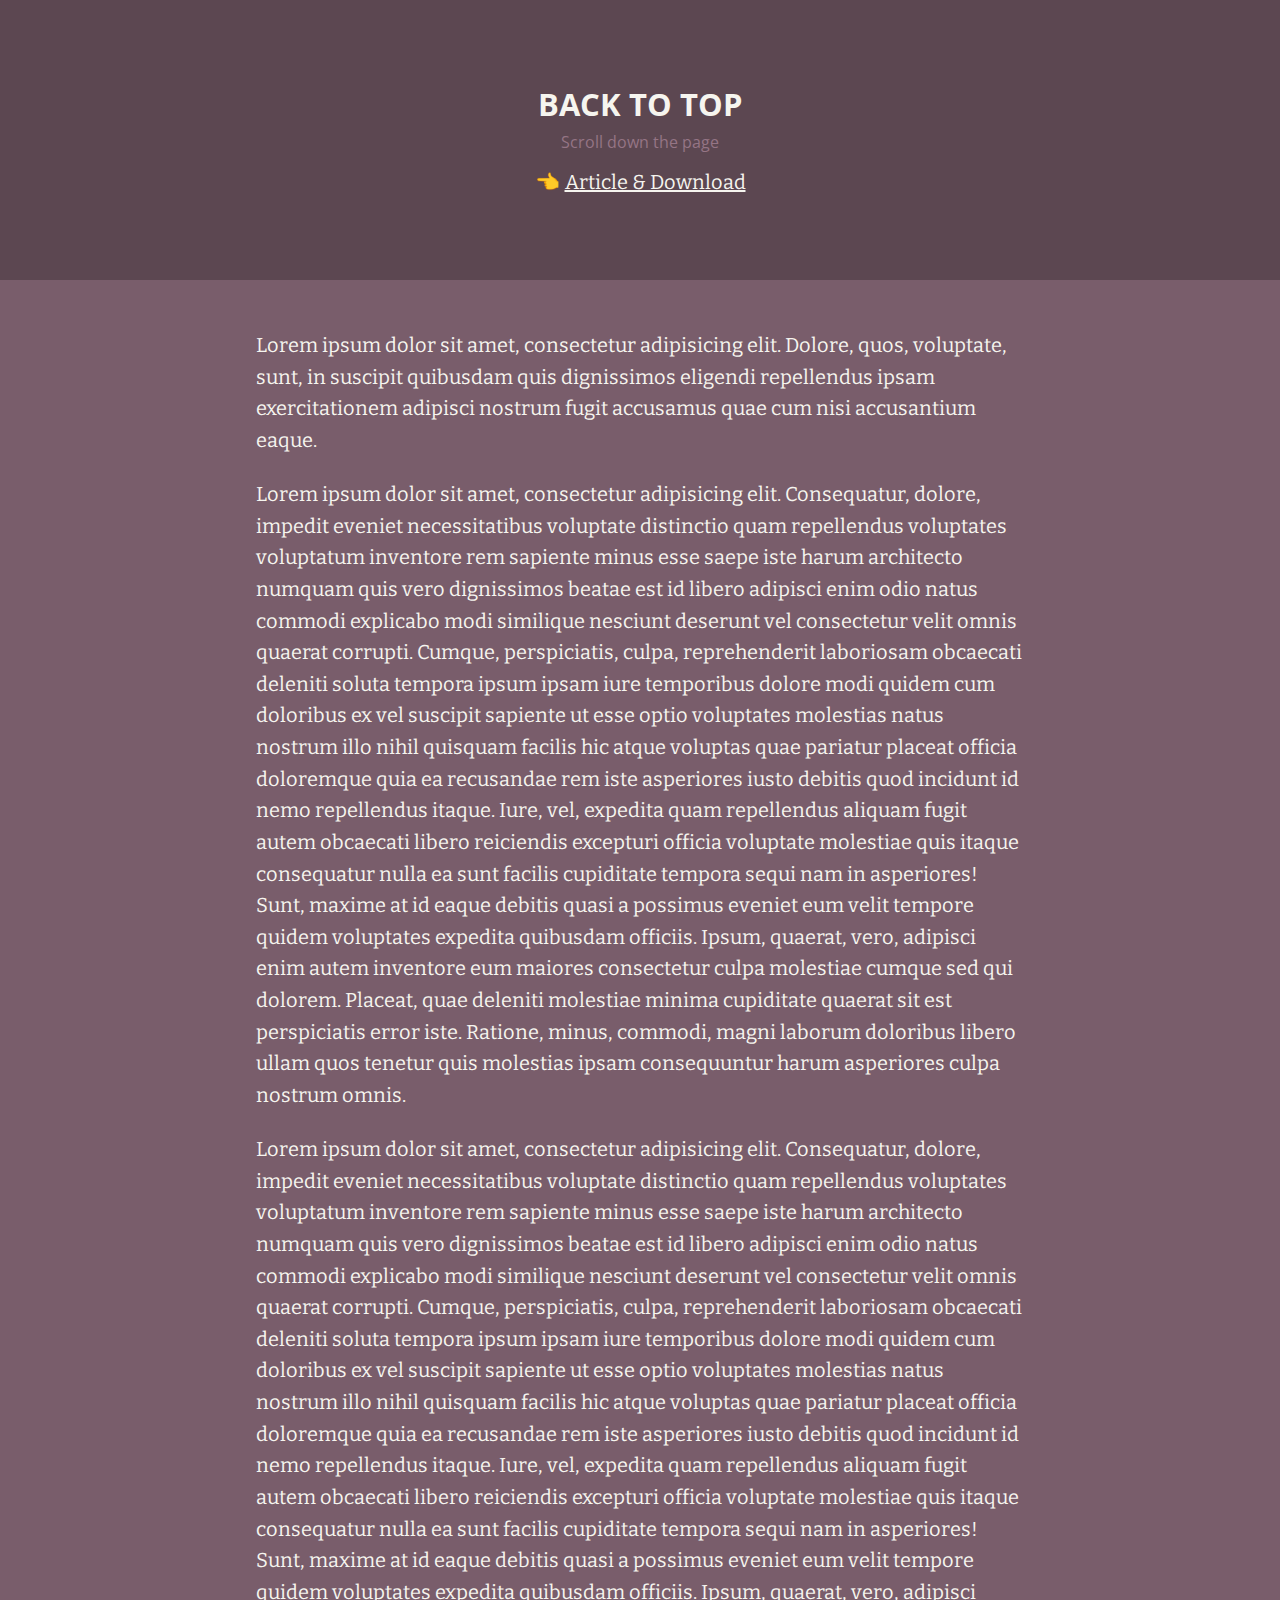
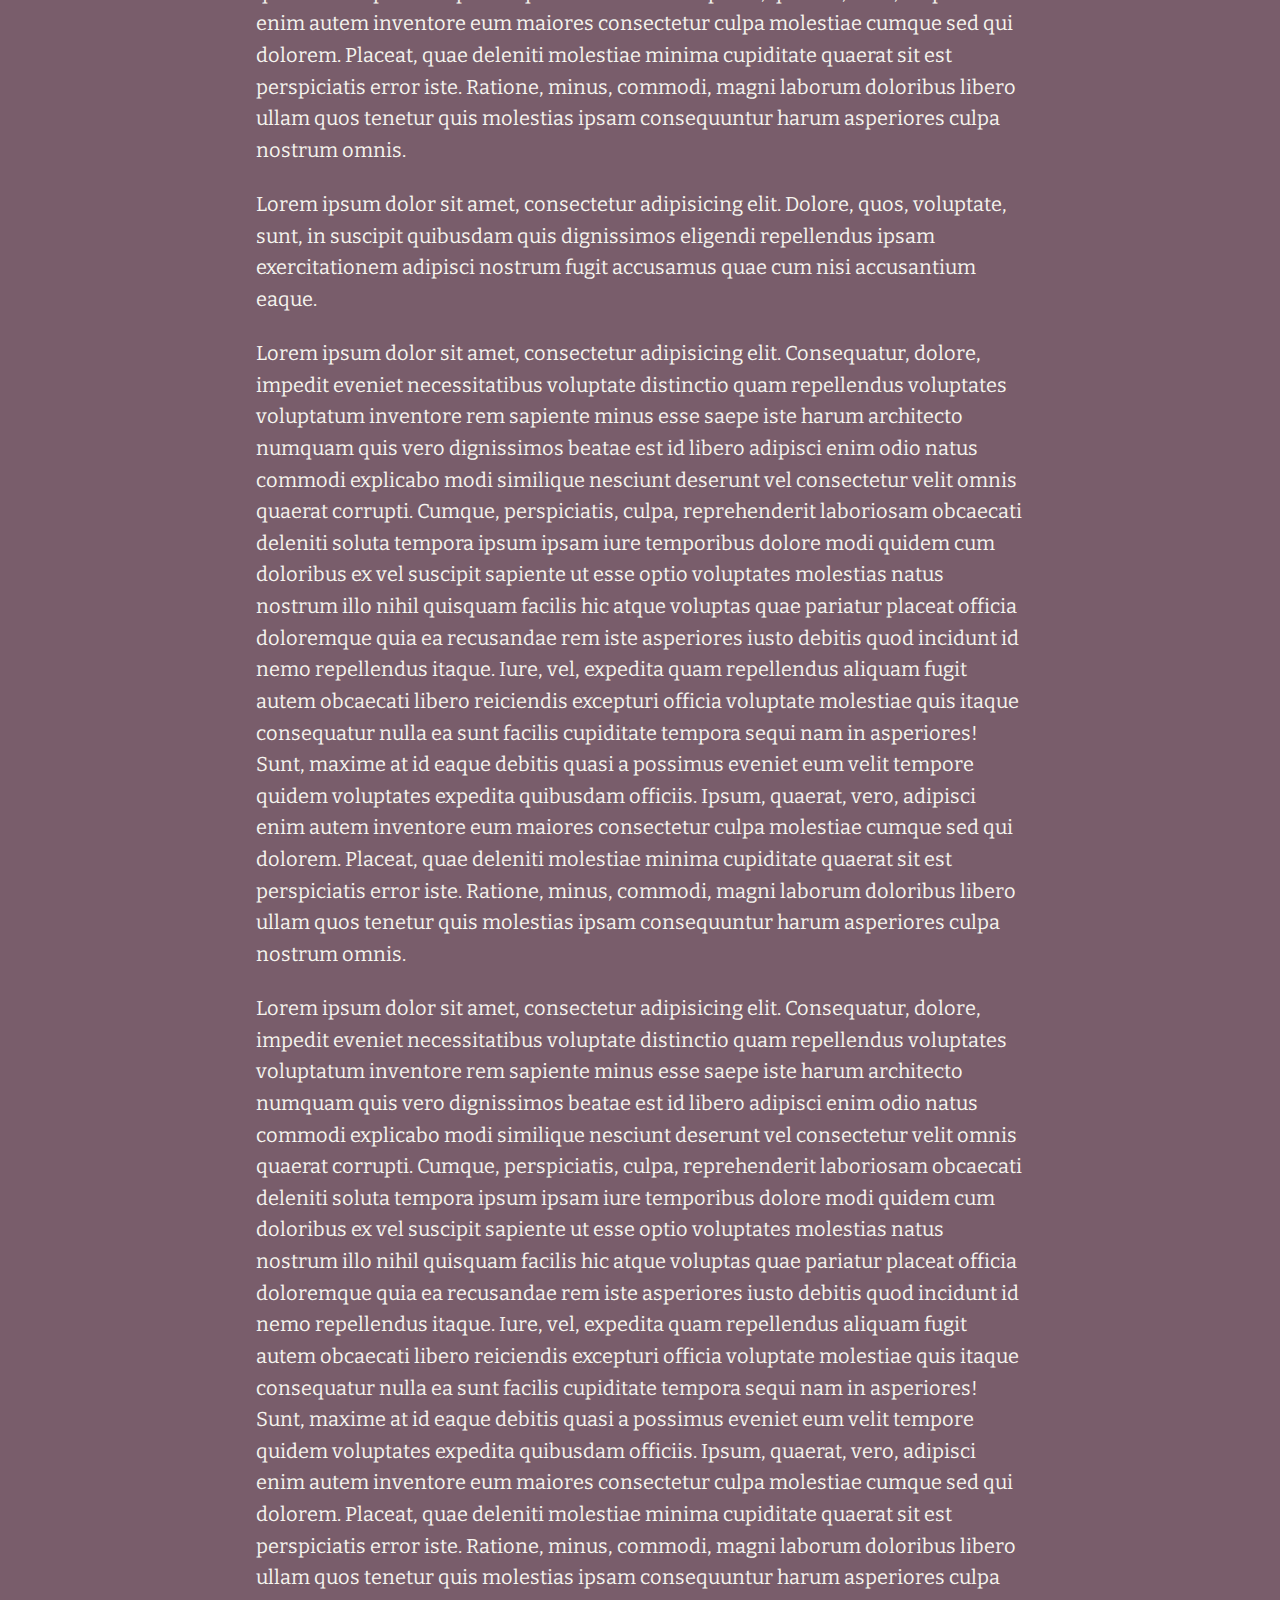
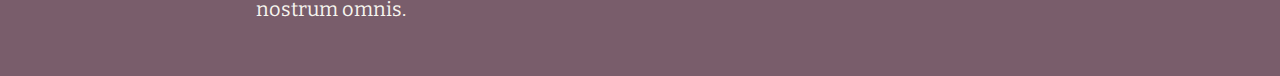
<file: js/backtotop/index.html>
<!doctype html>
<html lang="en">
<head>
  <meta charset="UTF-8">
  <meta name="viewport" content="width=device-width, initial-scale=1">
  <script>document.getElementsByTagName("html")[0].className += " js";</script>
  <link rel="stylesheet" href="assets/css/style.css">
  <title>Back To Top | CodyHouse</title>
</head>
<body>
	<header class="cd-main-header text-center flex flex-column flex-center">
    <h1 class="text-lg">Back to top</h1>
    <p class="text-sm margin-top-xxs margin-bottom-sm">Scroll down the page</p>
    <p class="cd-article-link">👈 <a class="color-inherit" href="https://codyhouse.co/gem/back-to-top">Article &amp; Download</a></p>
  </header>

	<main class="cd-main-content container max-width-sm margin-top-lg margin-bottom-lg">
    <article class="article text-component">
      <p>
        Lorem ipsum dolor sit amet, consectetur adipisicing elit. Dolore, quos, voluptate, sunt, in suscipit quibusdam quis dignissimos eligendi repellendus ipsam exercitationem adipisci nostrum fugit accusamus quae cum nisi accusantium eaque.
      </p>
  
      <p>
        Lorem ipsum dolor sit amet, consectetur adipisicing elit. Consequatur, dolore, impedit eveniet necessitatibus voluptate distinctio quam repellendus voluptates voluptatum inventore rem sapiente minus esse saepe iste harum architecto numquam quis vero dignissimos beatae est id libero adipisci enim odio natus commodi explicabo modi similique nesciunt deserunt vel consectetur velit omnis quaerat corrupti. Cumque, perspiciatis, culpa, reprehenderit laboriosam obcaecati deleniti soluta tempora ipsum ipsam iure temporibus dolore modi quidem cum doloribus ex vel suscipit sapiente ut esse optio voluptates molestias natus nostrum illo nihil quisquam facilis hic atque voluptas quae pariatur placeat officia doloremque quia ea recusandae rem iste asperiores iusto debitis quod incidunt id nemo repellendus itaque. Iure, vel, expedita quam repellendus aliquam fugit autem obcaecati libero reiciendis excepturi officia voluptate molestiae quis itaque consequatur nulla ea sunt facilis cupiditate tempora sequi nam in asperiores! Sunt, maxime at id eaque debitis quasi a possimus eveniet eum velit tempore quidem voluptates expedita quibusdam officiis. Ipsum, quaerat, vero, adipisci enim autem inventore eum maiores consectetur culpa molestiae cumque sed qui dolorem. Placeat, quae deleniti molestiae minima cupiditate quaerat sit est perspiciatis error iste. Ratione, minus, commodi, magni laborum doloribus libero ullam quos tenetur quis molestias ipsam consequuntur harum asperiores culpa nostrum omnis.
      </p>
  
      <p>
        Lorem ipsum dolor sit amet, consectetur adipisicing elit. Consequatur, dolore, impedit eveniet necessitatibus voluptate distinctio quam repellendus voluptates voluptatum inventore rem sapiente minus esse saepe iste harum architecto numquam quis vero dignissimos beatae est id libero adipisci enim odio natus commodi explicabo modi similique nesciunt deserunt vel consectetur velit omnis quaerat corrupti. Cumque, perspiciatis, culpa, reprehenderit laboriosam obcaecati deleniti soluta tempora ipsum ipsam iure temporibus dolore modi quidem cum doloribus ex vel suscipit sapiente ut esse optio voluptates molestias natus nostrum illo nihil quisquam facilis hic atque voluptas quae pariatur placeat officia doloremque quia ea recusandae rem iste asperiores iusto debitis quod incidunt id nemo repellendus itaque. Iure, vel, expedita quam repellendus aliquam fugit autem obcaecati libero reiciendis excepturi officia voluptate molestiae quis itaque consequatur nulla ea sunt facilis cupiditate tempora sequi nam in asperiores! Sunt, maxime at id eaque debitis quasi a possimus eveniet eum velit tempore quidem voluptates expedita quibusdam officiis. Ipsum, quaerat, vero, adipisci enim autem inventore eum maiores consectetur culpa molestiae cumque sed qui dolorem. Placeat, quae deleniti molestiae minima cupiditate quaerat sit est perspiciatis error iste. Ratione, minus, commodi, magni laborum doloribus libero ullam quos tenetur quis molestias ipsam consequuntur harum asperiores culpa nostrum omnis.
      </p>
  
      <p>
        Lorem ipsum dolor sit amet, consectetur adipisicing elit. Dolore, quos, voluptate, sunt, in suscipit quibusdam quis dignissimos eligendi repellendus ipsam exercitationem adipisci nostrum fugit accusamus quae cum nisi accusantium eaque.
      </p>
  
      <p>
        Lorem ipsum dolor sit amet, consectetur adipisicing elit. Consequatur, dolore, impedit eveniet necessitatibus voluptate distinctio quam repellendus voluptates voluptatum inventore rem sapiente minus esse saepe iste harum architecto numquam quis vero dignissimos beatae est id libero adipisci enim odio natus commodi explicabo modi similique nesciunt deserunt vel consectetur velit omnis quaerat corrupti. Cumque, perspiciatis, culpa, reprehenderit laboriosam obcaecati deleniti soluta tempora ipsum ipsam iure temporibus dolore modi quidem cum doloribus ex vel suscipit sapiente ut esse optio voluptates molestias natus nostrum illo nihil quisquam facilis hic atque voluptas quae pariatur placeat officia doloremque quia ea recusandae rem iste asperiores iusto debitis quod incidunt id nemo repellendus itaque. Iure, vel, expedita quam repellendus aliquam fugit autem obcaecati libero reiciendis excepturi officia voluptate molestiae quis itaque consequatur nulla ea sunt facilis cupiditate tempora sequi nam in asperiores! Sunt, maxime at id eaque debitis quasi a possimus eveniet eum velit tempore quidem voluptates expedita quibusdam officiis. Ipsum, quaerat, vero, adipisci enim autem inventore eum maiores consectetur culpa molestiae cumque sed qui dolorem. Placeat, quae deleniti molestiae minima cupiditate quaerat sit est perspiciatis error iste. Ratione, minus, commodi, magni laborum doloribus libero ullam quos tenetur quis molestias ipsam consequuntur harum asperiores culpa nostrum omnis.
      </p>
  
      <p>
        Lorem ipsum dolor sit amet, consectetur adipisicing elit. Consequatur, dolore, impedit eveniet necessitatibus voluptate distinctio quam repellendus voluptates voluptatum inventore rem sapiente minus esse saepe iste harum architecto numquam quis vero dignissimos beatae est id libero adipisci enim odio natus commodi explicabo modi similique nesciunt deserunt vel consectetur velit omnis quaerat corrupti. Cumque, perspiciatis, culpa, reprehenderit laboriosam obcaecati deleniti soluta tempora ipsum ipsam iure temporibus dolore modi quidem cum doloribus ex vel suscipit sapiente ut esse optio voluptates molestias natus nostrum illo nihil quisquam facilis hic atque voluptas quae pariatur placeat officia doloremque quia ea recusandae rem iste asperiores iusto debitis quod incidunt id nemo repellendus itaque. Iure, vel, expedita quam repellendus aliquam fugit autem obcaecati libero reiciendis excepturi officia voluptate molestiae quis itaque consequatur nulla ea sunt facilis cupiditate tempora sequi nam in asperiores! Sunt, maxime at id eaque debitis quasi a possimus eveniet eum velit tempore quidem voluptates expedita quibusdam officiis. Ipsum, quaerat, vero, adipisci enim autem inventore eum maiores consectetur culpa molestiae cumque sed qui dolorem. Placeat, quae deleniti molestiae minima cupiditate quaerat sit est perspiciatis error iste. Ratione, minus, commodi, magni laborum doloribus libero ullam quos tenetur quis molestias ipsam consequuntur harum asperiores culpa nostrum omnis.
      </p>
    </article>
	</main>
	
	<a href="#" class="cd-top text-replace js-cd-top">Top</a>
	<script src="assets/js/util.js"></script> <!-- util functions included in the CodyHouse framework -->
  <script src="assets/js/main.js"></script>
</body>
</html>
</file>
<file: js/backtotop/assets/css/style.css>
@import url("https://fonts.googleapis.com/css?family=Bitter|Open+Sans:400,700");*,*::after,*::before{box-sizing:inherit}*{font:inherit}html,body,div,span,applet,object,iframe,h1,h2,h3,h4,h5,h6,p,blockquote,pre,a,abbr,acronym,address,big,cite,code,del,dfn,em,img,ins,kbd,q,s,samp,small,strike,strong,sub,sup,tt,var,b,u,i,center,dl,dt,dd,ol,ul,li,fieldset,form,label,legend,table,caption,tbody,tfoot,thead,tr,th,td,article,aside,canvas,details,embed,figure,figcaption,footer,header,hgroup,menu,nav,output,ruby,section,summary,time,mark,audio,video,hr{margin:0;padding:0;border:0}html{box-sizing:border-box}body{background-color:hsl(0, 0%, 100%);background-color:var(--color-bg, white)}article,aside,details,figcaption,figure,footer,header,hgroup,menu,nav,section,main,form legend{display:block}ol,ul{list-style:none}blockquote,q{quotes:none}button,input,textarea,select{margin:0}.btn,.form-control,.link,.reset{background-color:transparent;padding:0;border:0;border-radius:0;color:inherit;line-height:inherit;-webkit-appearance:none;-moz-appearance:none;appearance:none}select.form-control::-ms-expand{display:none}textarea{resize:vertical;overflow:auto;vertical-align:top}input::-ms-clear{display:none}table{border-collapse:collapse;border-spacing:0}img,video,svg{max-width:100%}[data-theme]{background-color:hsl(0, 0%, 100%);background-color:var(--color-bg, #fff);color:hsl(240, 4%, 20%);color:var(--color-contrast-high, #313135)}:root{--space-unit:  1em;--space-xxxxs: calc(0.125*var(--space-unit));--space-xxxs:  calc(0.25*var(--space-unit));--space-xxs:   calc(0.375*var(--space-unit));--space-xs:    calc(0.5*var(--space-unit));--space-sm:    calc(0.75*var(--space-unit));--space-md:    calc(1.25*var(--space-unit));--space-lg:    calc(2*var(--space-unit));--space-xl:    calc(3.25*var(--space-unit));--space-xxl:   calc(5.25*var(--space-unit));--space-xxxl:  calc(8.5*var(--space-unit));--space-xxxxl: calc(13.75*var(--space-unit));--component-padding: var(--space-md)}:root{--max-width-xxs: 32rem;--max-width-xs:  38rem;--max-width-sm:  48rem;--max-width-md:  64rem;--max-width-lg:  80rem;--max-width-xl:  90rem;--max-width-xxl: 120rem}.container{width:calc(100% - 1.25em);width:calc(100% - 2*var(--component-padding));margin-left:auto;margin-right:auto}.max-width-xxs{max-width:32rem;max-width:var(--max-width-xxs)}.max-width-xs{max-width:38rem;max-width:var(--max-width-xs)}.max-width-sm{max-width:48rem;max-width:var(--max-width-sm)}.max-width-md{max-width:64rem;max-width:var(--max-width-md)}.max-width-lg{max-width:80rem;max-width:var(--max-width-lg)}.max-width-xl{max-width:90rem;max-width:var(--max-width-xl)}.max-width-xxl{max-width:120rem;max-width:var(--max-width-xxl)}.max-width-adaptive-sm{max-width:38rem;max-width:var(--max-width-xs)}@media (min-width: 64rem){.max-width-adaptive-sm{max-width:48rem;max-width:var(--max-width-sm)}}.max-width-adaptive-md{max-width:38rem;max-width:var(--max-width-xs)}@media (min-width: 64rem){.max-width-adaptive-md{max-width:64rem;max-width:var(--max-width-md)}}.max-width-adaptive,.max-width-adaptive-lg{max-width:38rem;max-width:var(--max-width-xs)}@media (min-width: 64rem){.max-width-adaptive,.max-width-adaptive-lg{max-width:64rem;max-width:var(--max-width-md)}}@media (min-width: 90rem){.max-width-adaptive,.max-width-adaptive-lg{max-width:80rem;max-width:var(--max-width-lg)}}.max-width-adaptive-xl{max-width:38rem;max-width:var(--max-width-xs)}@media (min-width: 64rem){.max-width-adaptive-xl{max-width:64rem;max-width:var(--max-width-md)}}@media (min-width: 90rem){.max-width-adaptive-xl{max-width:90rem;max-width:var(--max-width-xl)}}.grid{--grid-gap: 0px;display:-ms-flexbox;display:flex;-ms-flex-wrap:wrap;flex-wrap:wrap}.grid>*{-ms-flex-preferred-size:100%;flex-basis:100%}[class*="grid-gap"]{margin-bottom:1em * -1;margin-bottom:calc(var(--grid-gap, 1em)*-1);margin-right:1em * -1;margin-right:calc(var(--grid-gap, 1em)*-1)}[class*="grid-gap"]>*{margin-bottom:1em;margin-bottom:var(--grid-gap, 1em);margin-right:1em;margin-right:var(--grid-gap, 1em)}.grid-gap-xxxxs{--grid-gap: var(--space-xxxxs)}.grid-gap-xxxs{--grid-gap: var(--space-xxxs)}.grid-gap-xxs{--grid-gap: var(--space-xxs)}.grid-gap-xs{--grid-gap: var(--space-xs)}.grid-gap-sm{--grid-gap: var(--space-sm)}.grid-gap-md{--grid-gap: var(--space-md)}.grid-gap-lg{--grid-gap: var(--space-lg)}.grid-gap-xl{--grid-gap: var(--space-xl)}.grid-gap-xxl{--grid-gap: var(--space-xxl)}.grid-gap-xxxl{--grid-gap: var(--space-xxxl)}.grid-gap-xxxxl{--grid-gap: var(--space-xxxxl)}.col{-ms-flex-positive:1;flex-grow:1;-ms-flex-preferred-size:0;flex-basis:0;max-width:100%}.col-1{-ms-flex-preferred-size:calc(8.33% - 0.01px - 1em);-ms-flex-preferred-size:calc(8.33% - 0.01px - var(--grid-gap, 1em));flex-basis:calc(8.33% - 0.01px - 1em);flex-basis:calc(8.33% - 0.01px - var(--grid-gap, 1em));max-width:calc(8.33% - 0.01px - 1em);max-width:calc(8.33% - 0.01px - var(--grid-gap, 1em))}.col-2{-ms-flex-preferred-size:calc(16.66% - 0.01px - 1em);-ms-flex-preferred-size:calc(16.66% - 0.01px - var(--grid-gap, 1em));flex-basis:calc(16.66% - 0.01px - 1em);flex-basis:calc(16.66% - 0.01px - var(--grid-gap, 1em));max-width:calc(16.66% - 0.01px - 1em);max-width:calc(16.66% - 0.01px - var(--grid-gap, 1em))}.col-3{-ms-flex-preferred-size:calc(25% - 0.01px - 1em);-ms-flex-preferred-size:calc(25% - 0.01px - var(--grid-gap, 1em));flex-basis:calc(25% - 0.01px - 1em);flex-basis:calc(25% - 0.01px - var(--grid-gap, 1em));max-width:calc(25% - 0.01px - 1em);max-width:calc(25% - 0.01px - var(--grid-gap, 1em))}.col-4{-ms-flex-preferred-size:calc(33.33% - 0.01px - 1em);-ms-flex-preferred-size:calc(33.33% - 0.01px - var(--grid-gap, 1em));flex-basis:calc(33.33% - 0.01px - 1em);flex-basis:calc(33.33% - 0.01px - var(--grid-gap, 1em));max-width:calc(33.33% - 0.01px - 1em);max-width:calc(33.33% - 0.01px - var(--grid-gap, 1em))}.col-5{-ms-flex-preferred-size:calc(41.66% - 0.01px - 1em);-ms-flex-preferred-size:calc(41.66% - 0.01px - var(--grid-gap, 1em));flex-basis:calc(41.66% - 0.01px - 1em);flex-basis:calc(41.66% - 0.01px - var(--grid-gap, 1em));max-width:calc(41.66% - 0.01px - 1em);max-width:calc(41.66% - 0.01px - var(--grid-gap, 1em))}.col-6{-ms-flex-preferred-size:calc(50% - 0.01px - 1em);-ms-flex-preferred-size:calc(50% - 0.01px - var(--grid-gap, 1em));flex-basis:calc(50% - 0.01px - 1em);flex-basis:calc(50% - 0.01px - var(--grid-gap, 1em));max-width:calc(50% - 0.01px - 1em);max-width:calc(50% - 0.01px - var(--grid-gap, 1em))}.col-7{-ms-flex-preferred-size:calc(58.33% - 0.01px - 1em);-ms-flex-preferred-size:calc(58.33% - 0.01px - var(--grid-gap, 1em));flex-basis:calc(58.33% - 0.01px - 1em);flex-basis:calc(58.33% - 0.01px - var(--grid-gap, 1em));max-width:calc(58.33% - 0.01px - 1em);max-width:calc(58.33% - 0.01px - var(--grid-gap, 1em))}.col-8{-ms-flex-preferred-size:calc(66.66% - 0.01px - 1em);-ms-flex-preferred-size:calc(66.66% - 0.01px - var(--grid-gap, 1em));flex-basis:calc(66.66% - 0.01px - 1em);flex-basis:calc(66.66% - 0.01px - var(--grid-gap, 1em));max-width:calc(66.66% - 0.01px - 1em);max-width:calc(66.66% - 0.01px - var(--grid-gap, 1em))}.col-9{-ms-flex-preferred-size:calc(75% - 0.01px - 1em);-ms-flex-preferred-size:calc(75% - 0.01px - var(--grid-gap, 1em));flex-basis:calc(75% - 0.01px - 1em);flex-basis:calc(75% - 0.01px - var(--grid-gap, 1em));max-width:calc(75% - 0.01px - 1em);max-width:calc(75% - 0.01px - var(--grid-gap, 1em))}.col-10{-ms-flex-preferred-size:calc(83.33% - 0.01px - 1em);-ms-flex-preferred-size:calc(83.33% - 0.01px - var(--grid-gap, 1em));flex-basis:calc(83.33% - 0.01px - 1em);flex-basis:calc(83.33% - 0.01px - var(--grid-gap, 1em));max-width:calc(83.33% - 0.01px - 1em);max-width:calc(83.33% - 0.01px - var(--grid-gap, 1em))}.col-11{-ms-flex-preferred-size:calc(91.66% - 0.01px - 1em);-ms-flex-preferred-size:calc(91.66% - 0.01px - var(--grid-gap, 1em));flex-basis:calc(91.66% - 0.01px - 1em);flex-basis:calc(91.66% - 0.01px - var(--grid-gap, 1em));max-width:calc(91.66% - 0.01px - 1em);max-width:calc(91.66% - 0.01px - var(--grid-gap, 1em))}.col-12{-ms-flex-preferred-size:calc(100% - 0.01px - 1em);-ms-flex-preferred-size:calc(100% - 0.01px - var(--grid-gap, 1em));flex-basis:calc(100% - 0.01px - 1em);flex-basis:calc(100% - 0.01px - var(--grid-gap, 1em));max-width:calc(100% - 0.01px - 1em);max-width:calc(100% - 0.01px - var(--grid-gap, 1em))}@media (min-width: 32rem){.col\@xs{-ms-flex-positive:1;flex-grow:1;-ms-flex-preferred-size:0;flex-basis:0;max-width:100%}.col-1\@xs{-ms-flex-preferred-size:calc(8.33% - 0.01px - 1em);-ms-flex-preferred-size:calc(8.33% - 0.01px - var(--grid-gap, 1em));flex-basis:calc(8.33% - 0.01px - 1em);flex-basis:calc(8.33% - 0.01px - var(--grid-gap, 1em));max-width:calc(8.33% - 0.01px - 1em);max-width:calc(8.33% - 0.01px - var(--grid-gap, 1em))}.col-2\@xs{-ms-flex-preferred-size:calc(16.66% - 0.01px - 1em);-ms-flex-preferred-size:calc(16.66% - 0.01px - var(--grid-gap, 1em));flex-basis:calc(16.66% - 0.01px - 1em);flex-basis:calc(16.66% - 0.01px - var(--grid-gap, 1em));max-width:calc(16.66% - 0.01px - 1em);max-width:calc(16.66% - 0.01px - var(--grid-gap, 1em))}.col-3\@xs{-ms-flex-preferred-size:calc(25% - 0.01px - 1em);-ms-flex-preferred-size:calc(25% - 0.01px - var(--grid-gap, 1em));flex-basis:calc(25% - 0.01px - 1em);flex-basis:calc(25% - 0.01px - var(--grid-gap, 1em));max-width:calc(25% - 0.01px - 1em);max-width:calc(25% - 0.01px - var(--grid-gap, 1em))}.col-4\@xs{-ms-flex-preferred-size:calc(33.33% - 0.01px - 1em);-ms-flex-preferred-size:calc(33.33% - 0.01px - var(--grid-gap, 1em));flex-basis:calc(33.33% - 0.01px - 1em);flex-basis:calc(33.33% - 0.01px - var(--grid-gap, 1em));max-width:calc(33.33% - 0.01px - 1em);max-width:calc(33.33% - 0.01px - var(--grid-gap, 1em))}.col-5\@xs{-ms-flex-preferred-size:calc(41.66% - 0.01px - 1em);-ms-flex-preferred-size:calc(41.66% - 0.01px - var(--grid-gap, 1em));flex-basis:calc(41.66% - 0.01px - 1em);flex-basis:calc(41.66% - 0.01px - var(--grid-gap, 1em));max-width:calc(41.66% - 0.01px - 1em);max-width:calc(41.66% - 0.01px - var(--grid-gap, 1em))}.col-6\@xs{-ms-flex-preferred-size:calc(50% - 0.01px - 1em);-ms-flex-preferred-size:calc(50% - 0.01px - var(--grid-gap, 1em));flex-basis:calc(50% - 0.01px - 1em);flex-basis:calc(50% - 0.01px - var(--grid-gap, 1em));max-width:calc(50% - 0.01px - 1em);max-width:calc(50% - 0.01px - var(--grid-gap, 1em))}.col-7\@xs{-ms-flex-preferred-size:calc(58.33% - 0.01px - 1em);-ms-flex-preferred-size:calc(58.33% - 0.01px - var(--grid-gap, 1em));flex-basis:calc(58.33% - 0.01px - 1em);flex-basis:calc(58.33% - 0.01px - var(--grid-gap, 1em));max-width:calc(58.33% - 0.01px - 1em);max-width:calc(58.33% - 0.01px - var(--grid-gap, 1em))}.col-8\@xs{-ms-flex-preferred-size:calc(66.66% - 0.01px - 1em);-ms-flex-preferred-size:calc(66.66% - 0.01px - var(--grid-gap, 1em));flex-basis:calc(66.66% - 0.01px - 1em);flex-basis:calc(66.66% - 0.01px - var(--grid-gap, 1em));max-width:calc(66.66% - 0.01px - 1em);max-width:calc(66.66% - 0.01px - var(--grid-gap, 1em))}.col-9\@xs{-ms-flex-preferred-size:calc(75% - 0.01px - 1em);-ms-flex-preferred-size:calc(75% - 0.01px - var(--grid-gap, 1em));flex-basis:calc(75% - 0.01px - 1em);flex-basis:calc(75% - 0.01px - var(--grid-gap, 1em));max-width:calc(75% - 0.01px - 1em);max-width:calc(75% - 0.01px - var(--grid-gap, 1em))}.col-10\@xs{-ms-flex-preferred-size:calc(83.33% - 0.01px - 1em);-ms-flex-preferred-size:calc(83.33% - 0.01px - var(--grid-gap, 1em));flex-basis:calc(83.33% - 0.01px - 1em);flex-basis:calc(83.33% - 0.01px - var(--grid-gap, 1em));max-width:calc(83.33% - 0.01px - 1em);max-width:calc(83.33% - 0.01px - var(--grid-gap, 1em))}.col-11\@xs{-ms-flex-preferred-size:calc(91.66% - 0.01px - 1em);-ms-flex-preferred-size:calc(91.66% - 0.01px - var(--grid-gap, 1em));flex-basis:calc(91.66% - 0.01px - 1em);flex-basis:calc(91.66% - 0.01px - var(--grid-gap, 1em));max-width:calc(91.66% - 0.01px - 1em);max-width:calc(91.66% - 0.01px - var(--grid-gap, 1em))}.col-12\@xs{-ms-flex-preferred-size:calc(100% - 0.01px - 1em);-ms-flex-preferred-size:calc(100% - 0.01px - var(--grid-gap, 1em));flex-basis:calc(100% - 0.01px - 1em);flex-basis:calc(100% - 0.01px - var(--grid-gap, 1em));max-width:calc(100% - 0.01px - 1em);max-width:calc(100% - 0.01px - var(--grid-gap, 1em))}}@media (min-width: 48rem){.col\@sm{-ms-flex-positive:1;flex-grow:1;-ms-flex-preferred-size:0;flex-basis:0;max-width:100%}.col-1\@sm{-ms-flex-preferred-size:calc(8.33% - 0.01px - 1em);-ms-flex-preferred-size:calc(8.33% - 0.01px - var(--grid-gap, 1em));flex-basis:calc(8.33% - 0.01px - 1em);flex-basis:calc(8.33% - 0.01px - var(--grid-gap, 1em));max-width:calc(8.33% - 0.01px - 1em);max-width:calc(8.33% - 0.01px - var(--grid-gap, 1em))}.col-2\@sm{-ms-flex-preferred-size:calc(16.66% - 0.01px - 1em);-ms-flex-preferred-size:calc(16.66% - 0.01px - var(--grid-gap, 1em));flex-basis:calc(16.66% - 0.01px - 1em);flex-basis:calc(16.66% - 0.01px - var(--grid-gap, 1em));max-width:calc(16.66% - 0.01px - 1em);max-width:calc(16.66% - 0.01px - var(--grid-gap, 1em))}.col-3\@sm{-ms-flex-preferred-size:calc(25% - 0.01px - 1em);-ms-flex-preferred-size:calc(25% - 0.01px - var(--grid-gap, 1em));flex-basis:calc(25% - 0.01px - 1em);flex-basis:calc(25% - 0.01px - var(--grid-gap, 1em));max-width:calc(25% - 0.01px - 1em);max-width:calc(25% - 0.01px - var(--grid-gap, 1em))}.col-4\@sm{-ms-flex-preferred-size:calc(33.33% - 0.01px - 1em);-ms-flex-preferred-size:calc(33.33% - 0.01px - var(--grid-gap, 1em));flex-basis:calc(33.33% - 0.01px - 1em);flex-basis:calc(33.33% - 0.01px - var(--grid-gap, 1em));max-width:calc(33.33% - 0.01px - 1em);max-width:calc(33.33% - 0.01px - var(--grid-gap, 1em))}.col-5\@sm{-ms-flex-preferred-size:calc(41.66% - 0.01px - 1em);-ms-flex-preferred-size:calc(41.66% - 0.01px - var(--grid-gap, 1em));flex-basis:calc(41.66% - 0.01px - 1em);flex-basis:calc(41.66% - 0.01px - var(--grid-gap, 1em));max-width:calc(41.66% - 0.01px - 1em);max-width:calc(41.66% - 0.01px - var(--grid-gap, 1em))}.col-6\@sm{-ms-flex-preferred-size:calc(50% - 0.01px - 1em);-ms-flex-preferred-size:calc(50% - 0.01px - var(--grid-gap, 1em));flex-basis:calc(50% - 0.01px - 1em);flex-basis:calc(50% - 0.01px - var(--grid-gap, 1em));max-width:calc(50% - 0.01px - 1em);max-width:calc(50% - 0.01px - var(--grid-gap, 1em))}.col-7\@sm{-ms-flex-preferred-size:calc(58.33% - 0.01px - 1em);-ms-flex-preferred-size:calc(58.33% - 0.01px - var(--grid-gap, 1em));flex-basis:calc(58.33% - 0.01px - 1em);flex-basis:calc(58.33% - 0.01px - var(--grid-gap, 1em));max-width:calc(58.33% - 0.01px - 1em);max-width:calc(58.33% - 0.01px - var(--grid-gap, 1em))}.col-8\@sm{-ms-flex-preferred-size:calc(66.66% - 0.01px - 1em);-ms-flex-preferred-size:calc(66.66% - 0.01px - var(--grid-gap, 1em));flex-basis:calc(66.66% - 0.01px - 1em);flex-basis:calc(66.66% - 0.01px - var(--grid-gap, 1em));max-width:calc(66.66% - 0.01px - 1em);max-width:calc(66.66% - 0.01px - var(--grid-gap, 1em))}.col-9\@sm{-ms-flex-preferred-size:calc(75% - 0.01px - 1em);-ms-flex-preferred-size:calc(75% - 0.01px - var(--grid-gap, 1em));flex-basis:calc(75% - 0.01px - 1em);flex-basis:calc(75% - 0.01px - var(--grid-gap, 1em));max-width:calc(75% - 0.01px - 1em);max-width:calc(75% - 0.01px - var(--grid-gap, 1em))}.col-10\@sm{-ms-flex-preferred-size:calc(83.33% - 0.01px - 1em);-ms-flex-preferred-size:calc(83.33% - 0.01px - var(--grid-gap, 1em));flex-basis:calc(83.33% - 0.01px - 1em);flex-basis:calc(83.33% - 0.01px - var(--grid-gap, 1em));max-width:calc(83.33% - 0.01px - 1em);max-width:calc(83.33% - 0.01px - var(--grid-gap, 1em))}.col-11\@sm{-ms-flex-preferred-size:calc(91.66% - 0.01px - 1em);-ms-flex-preferred-size:calc(91.66% - 0.01px - var(--grid-gap, 1em));flex-basis:calc(91.66% - 0.01px - 1em);flex-basis:calc(91.66% - 0.01px - var(--grid-gap, 1em));max-width:calc(91.66% - 0.01px - 1em);max-width:calc(91.66% - 0.01px - var(--grid-gap, 1em))}.col-12\@sm{-ms-flex-preferred-size:calc(100% - 0.01px - 1em);-ms-flex-preferred-size:calc(100% - 0.01px - var(--grid-gap, 1em));flex-basis:calc(100% - 0.01px - 1em);flex-basis:calc(100% - 0.01px - var(--grid-gap, 1em));max-width:calc(100% - 0.01px - 1em);max-width:calc(100% - 0.01px - var(--grid-gap, 1em))}}@media (min-width: 64rem){.col\@md{-ms-flex-positive:1;flex-grow:1;-ms-flex-preferred-size:0;flex-basis:0;max-width:100%}.col-1\@md{-ms-flex-preferred-size:calc(8.33% - 0.01px - 1em);-ms-flex-preferred-size:calc(8.33% - 0.01px - var(--grid-gap, 1em));flex-basis:calc(8.33% - 0.01px - 1em);flex-basis:calc(8.33% - 0.01px - var(--grid-gap, 1em));max-width:calc(8.33% - 0.01px - 1em);max-width:calc(8.33% - 0.01px - var(--grid-gap, 1em))}.col-2\@md{-ms-flex-preferred-size:calc(16.66% - 0.01px - 1em);-ms-flex-preferred-size:calc(16.66% - 0.01px - var(--grid-gap, 1em));flex-basis:calc(16.66% - 0.01px - 1em);flex-basis:calc(16.66% - 0.01px - var(--grid-gap, 1em));max-width:calc(16.66% - 0.01px - 1em);max-width:calc(16.66% - 0.01px - var(--grid-gap, 1em))}.col-3\@md{-ms-flex-preferred-size:calc(25% - 0.01px - 1em);-ms-flex-preferred-size:calc(25% - 0.01px - var(--grid-gap, 1em));flex-basis:calc(25% - 0.01px - 1em);flex-basis:calc(25% - 0.01px - var(--grid-gap, 1em));max-width:calc(25% - 0.01px - 1em);max-width:calc(25% - 0.01px - var(--grid-gap, 1em))}.col-4\@md{-ms-flex-preferred-size:calc(33.33% - 0.01px - 1em);-ms-flex-preferred-size:calc(33.33% - 0.01px - var(--grid-gap, 1em));flex-basis:calc(33.33% - 0.01px - 1em);flex-basis:calc(33.33% - 0.01px - var(--grid-gap, 1em));max-width:calc(33.33% - 0.01px - 1em);max-width:calc(33.33% - 0.01px - var(--grid-gap, 1em))}.col-5\@md{-ms-flex-preferred-size:calc(41.66% - 0.01px - 1em);-ms-flex-preferred-size:calc(41.66% - 0.01px - var(--grid-gap, 1em));flex-basis:calc(41.66% - 0.01px - 1em);flex-basis:calc(41.66% - 0.01px - var(--grid-gap, 1em));max-width:calc(41.66% - 0.01px - 1em);max-width:calc(41.66% - 0.01px - var(--grid-gap, 1em))}.col-6\@md{-ms-flex-preferred-size:calc(50% - 0.01px - 1em);-ms-flex-preferred-size:calc(50% - 0.01px - var(--grid-gap, 1em));flex-basis:calc(50% - 0.01px - 1em);flex-basis:calc(50% - 0.01px - var(--grid-gap, 1em));max-width:calc(50% - 0.01px - 1em);max-width:calc(50% - 0.01px - var(--grid-gap, 1em))}.col-7\@md{-ms-flex-preferred-size:calc(58.33% - 0.01px - 1em);-ms-flex-preferred-size:calc(58.33% - 0.01px - var(--grid-gap, 1em));flex-basis:calc(58.33% - 0.01px - 1em);flex-basis:calc(58.33% - 0.01px - var(--grid-gap, 1em));max-width:calc(58.33% - 0.01px - 1em);max-width:calc(58.33% - 0.01px - var(--grid-gap, 1em))}.col-8\@md{-ms-flex-preferred-size:calc(66.66% - 0.01px - 1em);-ms-flex-preferred-size:calc(66.66% - 0.01px - var(--grid-gap, 1em));flex-basis:calc(66.66% - 0.01px - 1em);flex-basis:calc(66.66% - 0.01px - var(--grid-gap, 1em));max-width:calc(66.66% - 0.01px - 1em);max-width:calc(66.66% - 0.01px - var(--grid-gap, 1em))}.col-9\@md{-ms-flex-preferred-size:calc(75% - 0.01px - 1em);-ms-flex-preferred-size:calc(75% - 0.01px - var(--grid-gap, 1em));flex-basis:calc(75% - 0.01px - 1em);flex-basis:calc(75% - 0.01px - var(--grid-gap, 1em));max-width:calc(75% - 0.01px - 1em);max-width:calc(75% - 0.01px - var(--grid-gap, 1em))}.col-10\@md{-ms-flex-preferred-size:calc(83.33% - 0.01px - 1em);-ms-flex-preferred-size:calc(83.33% - 0.01px - var(--grid-gap, 1em));flex-basis:calc(83.33% - 0.01px - 1em);flex-basis:calc(83.33% - 0.01px - var(--grid-gap, 1em));max-width:calc(83.33% - 0.01px - 1em);max-width:calc(83.33% - 0.01px - var(--grid-gap, 1em))}.col-11\@md{-ms-flex-preferred-size:calc(91.66% - 0.01px - 1em);-ms-flex-preferred-size:calc(91.66% - 0.01px - var(--grid-gap, 1em));flex-basis:calc(91.66% - 0.01px - 1em);flex-basis:calc(91.66% - 0.01px - var(--grid-gap, 1em));max-width:calc(91.66% - 0.01px - 1em);max-width:calc(91.66% - 0.01px - var(--grid-gap, 1em))}.col-12\@md{-ms-flex-preferred-size:calc(100% - 0.01px - 1em);-ms-flex-preferred-size:calc(100% - 0.01px - var(--grid-gap, 1em));flex-basis:calc(100% - 0.01px - 1em);flex-basis:calc(100% - 0.01px - var(--grid-gap, 1em));max-width:calc(100% - 0.01px - 1em);max-width:calc(100% - 0.01px - var(--grid-gap, 1em))}}@media (min-width: 80rem){.col\@lg{-ms-flex-positive:1;flex-grow:1;-ms-flex-preferred-size:0;flex-basis:0;max-width:100%}.col-1\@lg{-ms-flex-preferred-size:calc(8.33% - 0.01px - 1em);-ms-flex-preferred-size:calc(8.33% - 0.01px - var(--grid-gap, 1em));flex-basis:calc(8.33% - 0.01px - 1em);flex-basis:calc(8.33% - 0.01px - var(--grid-gap, 1em));max-width:calc(8.33% - 0.01px - 1em);max-width:calc(8.33% - 0.01px - var(--grid-gap, 1em))}.col-2\@lg{-ms-flex-preferred-size:calc(16.66% - 0.01px - 1em);-ms-flex-preferred-size:calc(16.66% - 0.01px - var(--grid-gap, 1em));flex-basis:calc(16.66% - 0.01px - 1em);flex-basis:calc(16.66% - 0.01px - var(--grid-gap, 1em));max-width:calc(16.66% - 0.01px - 1em);max-width:calc(16.66% - 0.01px - var(--grid-gap, 1em))}.col-3\@lg{-ms-flex-preferred-size:calc(25% - 0.01px - 1em);-ms-flex-preferred-size:calc(25% - 0.01px - var(--grid-gap, 1em));flex-basis:calc(25% - 0.01px - 1em);flex-basis:calc(25% - 0.01px - var(--grid-gap, 1em));max-width:calc(25% - 0.01px - 1em);max-width:calc(25% - 0.01px - var(--grid-gap, 1em))}.col-4\@lg{-ms-flex-preferred-size:calc(33.33% - 0.01px - 1em);-ms-flex-preferred-size:calc(33.33% - 0.01px - var(--grid-gap, 1em));flex-basis:calc(33.33% - 0.01px - 1em);flex-basis:calc(33.33% - 0.01px - var(--grid-gap, 1em));max-width:calc(33.33% - 0.01px - 1em);max-width:calc(33.33% - 0.01px - var(--grid-gap, 1em))}.col-5\@lg{-ms-flex-preferred-size:calc(41.66% - 0.01px - 1em);-ms-flex-preferred-size:calc(41.66% - 0.01px - var(--grid-gap, 1em));flex-basis:calc(41.66% - 0.01px - 1em);flex-basis:calc(41.66% - 0.01px - var(--grid-gap, 1em));max-width:calc(41.66% - 0.01px - 1em);max-width:calc(41.66% - 0.01px - var(--grid-gap, 1em))}.col-6\@lg{-ms-flex-preferred-size:calc(50% - 0.01px - 1em);-ms-flex-preferred-size:calc(50% - 0.01px - var(--grid-gap, 1em));flex-basis:calc(50% - 0.01px - 1em);flex-basis:calc(50% - 0.01px - var(--grid-gap, 1em));max-width:calc(50% - 0.01px - 1em);max-width:calc(50% - 0.01px - var(--grid-gap, 1em))}.col-7\@lg{-ms-flex-preferred-size:calc(58.33% - 0.01px - 1em);-ms-flex-preferred-size:calc(58.33% - 0.01px - var(--grid-gap, 1em));flex-basis:calc(58.33% - 0.01px - 1em);flex-basis:calc(58.33% - 0.01px - var(--grid-gap, 1em));max-width:calc(58.33% - 0.01px - 1em);max-width:calc(58.33% - 0.01px - var(--grid-gap, 1em))}.col-8\@lg{-ms-flex-preferred-size:calc(66.66% - 0.01px - 1em);-ms-flex-preferred-size:calc(66.66% - 0.01px - var(--grid-gap, 1em));flex-basis:calc(66.66% - 0.01px - 1em);flex-basis:calc(66.66% - 0.01px - var(--grid-gap, 1em));max-width:calc(66.66% - 0.01px - 1em);max-width:calc(66.66% - 0.01px - var(--grid-gap, 1em))}.col-9\@lg{-ms-flex-preferred-size:calc(75% - 0.01px - 1em);-ms-flex-preferred-size:calc(75% - 0.01px - var(--grid-gap, 1em));flex-basis:calc(75% - 0.01px - 1em);flex-basis:calc(75% - 0.01px - var(--grid-gap, 1em));max-width:calc(75% - 0.01px - 1em);max-width:calc(75% - 0.01px - var(--grid-gap, 1em))}.col-10\@lg{-ms-flex-preferred-size:calc(83.33% - 0.01px - 1em);-ms-flex-preferred-size:calc(83.33% - 0.01px - var(--grid-gap, 1em));flex-basis:calc(83.33% - 0.01px - 1em);flex-basis:calc(83.33% - 0.01px - var(--grid-gap, 1em));max-width:calc(83.33% - 0.01px - 1em);max-width:calc(83.33% - 0.01px - var(--grid-gap, 1em))}.col-11\@lg{-ms-flex-preferred-size:calc(91.66% - 0.01px - 1em);-ms-flex-preferred-size:calc(91.66% - 0.01px - var(--grid-gap, 1em));flex-basis:calc(91.66% - 0.01px - 1em);flex-basis:calc(91.66% - 0.01px - var(--grid-gap, 1em));max-width:calc(91.66% - 0.01px - 1em);max-width:calc(91.66% - 0.01px - var(--grid-gap, 1em))}.col-12\@lg{-ms-flex-preferred-size:calc(100% - 0.01px - 1em);-ms-flex-preferred-size:calc(100% - 0.01px - var(--grid-gap, 1em));flex-basis:calc(100% - 0.01px - 1em);flex-basis:calc(100% - 0.01px - var(--grid-gap, 1em));max-width:calc(100% - 0.01px - 1em);max-width:calc(100% - 0.01px - var(--grid-gap, 1em))}}@media (min-width: 90rem){.col\@xl{-ms-flex-positive:1;flex-grow:1;-ms-flex-preferred-size:0;flex-basis:0;max-width:100%}.col-1\@xl{-ms-flex-preferred-size:calc(8.33% - 0.01px - 1em);-ms-flex-preferred-size:calc(8.33% - 0.01px - var(--grid-gap, 1em));flex-basis:calc(8.33% - 0.01px - 1em);flex-basis:calc(8.33% - 0.01px - var(--grid-gap, 1em));max-width:calc(8.33% - 0.01px - 1em);max-width:calc(8.33% - 0.01px - var(--grid-gap, 1em))}.col-2\@xl{-ms-flex-preferred-size:calc(16.66% - 0.01px - 1em);-ms-flex-preferred-size:calc(16.66% - 0.01px - var(--grid-gap, 1em));flex-basis:calc(16.66% - 0.01px - 1em);flex-basis:calc(16.66% - 0.01px - var(--grid-gap, 1em));max-width:calc(16.66% - 0.01px - 1em);max-width:calc(16.66% - 0.01px - var(--grid-gap, 1em))}.col-3\@xl{-ms-flex-preferred-size:calc(25% - 0.01px - 1em);-ms-flex-preferred-size:calc(25% - 0.01px - var(--grid-gap, 1em));flex-basis:calc(25% - 0.01px - 1em);flex-basis:calc(25% - 0.01px - var(--grid-gap, 1em));max-width:calc(25% - 0.01px - 1em);max-width:calc(25% - 0.01px - var(--grid-gap, 1em))}.col-4\@xl{-ms-flex-preferred-size:calc(33.33% - 0.01px - 1em);-ms-flex-preferred-size:calc(33.33% - 0.01px - var(--grid-gap, 1em));flex-basis:calc(33.33% - 0.01px - 1em);flex-basis:calc(33.33% - 0.01px - var(--grid-gap, 1em));max-width:calc(33.33% - 0.01px - 1em);max-width:calc(33.33% - 0.01px - var(--grid-gap, 1em))}.col-5\@xl{-ms-flex-preferred-size:calc(41.66% - 0.01px - 1em);-ms-flex-preferred-size:calc(41.66% - 0.01px - var(--grid-gap, 1em));flex-basis:calc(41.66% - 0.01px - 1em);flex-basis:calc(41.66% - 0.01px - var(--grid-gap, 1em));max-width:calc(41.66% - 0.01px - 1em);max-width:calc(41.66% - 0.01px - var(--grid-gap, 1em))}.col-6\@xl{-ms-flex-preferred-size:calc(50% - 0.01px - 1em);-ms-flex-preferred-size:calc(50% - 0.01px - var(--grid-gap, 1em));flex-basis:calc(50% - 0.01px - 1em);flex-basis:calc(50% - 0.01px - var(--grid-gap, 1em));max-width:calc(50% - 0.01px - 1em);max-width:calc(50% - 0.01px - var(--grid-gap, 1em))}.col-7\@xl{-ms-flex-preferred-size:calc(58.33% - 0.01px - 1em);-ms-flex-preferred-size:calc(58.33% - 0.01px - var(--grid-gap, 1em));flex-basis:calc(58.33% - 0.01px - 1em);flex-basis:calc(58.33% - 0.01px - var(--grid-gap, 1em));max-width:calc(58.33% - 0.01px - 1em);max-width:calc(58.33% - 0.01px - var(--grid-gap, 1em))}.col-8\@xl{-ms-flex-preferred-size:calc(66.66% - 0.01px - 1em);-ms-flex-preferred-size:calc(66.66% - 0.01px - var(--grid-gap, 1em));flex-basis:calc(66.66% - 0.01px - 1em);flex-basis:calc(66.66% - 0.01px - var(--grid-gap, 1em));max-width:calc(66.66% - 0.01px - 1em);max-width:calc(66.66% - 0.01px - var(--grid-gap, 1em))}.col-9\@xl{-ms-flex-preferred-size:calc(75% - 0.01px - 1em);-ms-flex-preferred-size:calc(75% - 0.01px - var(--grid-gap, 1em));flex-basis:calc(75% - 0.01px - 1em);flex-basis:calc(75% - 0.01px - var(--grid-gap, 1em));max-width:calc(75% - 0.01px - 1em);max-width:calc(75% - 0.01px - var(--grid-gap, 1em))}.col-10\@xl{-ms-flex-preferred-size:calc(83.33% - 0.01px - 1em);-ms-flex-preferred-size:calc(83.33% - 0.01px - var(--grid-gap, 1em));flex-basis:calc(83.33% - 0.01px - 1em);flex-basis:calc(83.33% - 0.01px - var(--grid-gap, 1em));max-width:calc(83.33% - 0.01px - 1em);max-width:calc(83.33% - 0.01px - var(--grid-gap, 1em))}.col-11\@xl{-ms-flex-preferred-size:calc(91.66% - 0.01px - 1em);-ms-flex-preferred-size:calc(91.66% - 0.01px - var(--grid-gap, 1em));flex-basis:calc(91.66% - 0.01px - 1em);flex-basis:calc(91.66% - 0.01px - var(--grid-gap, 1em));max-width:calc(91.66% - 0.01px - 1em);max-width:calc(91.66% - 0.01px - var(--grid-gap, 1em))}.col-12\@xl{-ms-flex-preferred-size:calc(100% - 0.01px - 1em);-ms-flex-preferred-size:calc(100% - 0.01px - var(--grid-gap, 1em));flex-basis:calc(100% - 0.01px - 1em);flex-basis:calc(100% - 0.01px - var(--grid-gap, 1em));max-width:calc(100% - 0.01px - 1em);max-width:calc(100% - 0.01px - var(--grid-gap, 1em))}}:root{--radius-sm: calc(var(--radius, 0.25em)/2);--radius-md: var(--radius, 0.25em);--radius-lg: calc(var(--radius, 0.25em)*2);--shadow-sm: 0 1px 2px rgba(0, 0, 0, .085), 0 1px 8px rgba(0, 0, 0, .1);--shadow-md: 0 1px 8px rgba(0, 0, 0, .1), 0 8px 24px rgba(0, 0, 0, .15);--shadow-lg: 0 1px 8px rgba(0, 0, 0, .1), 0 16px 48px rgba(0, 0, 0, .1), 0 24px 60px rgba(0, 0, 0, .1);--bounce: cubic-bezier(0.175, 0.885, 0.32, 1.275);--ease-in-out: cubic-bezier(0.645, 0.045, 0.355, 1);--ease-in: cubic-bezier(0.55, 0.055, 0.675, 0.19);--ease-out: cubic-bezier(0.215, 0.61, 0.355, 1)}:root{--body-line-height: 1.4;--heading-line-height: 1.2}body{font-size:1em;font-size:var(--text-base-size, 1em);font-family:'Bitter', sans-serif;font-family:var(--font-primary, sans-serif);color:hsl(240, 4%, 20%);color:var(--color-contrast-high, #313135)}h1,h2,h3,h4{color:hsl(240, 8%, 12%);color:var(--color-contrast-higher, #1c1c21);line-height:1.2;line-height:var(--heading-line-height, 1.2)}.text-xxxl{font-size:2.48832em;font-size:var(--text-xxxl, 2.488em)}h1,.text-xxl{font-size:2.0736em;font-size:var(--text-xxl, 2.074em)}h2,.text-xl{font-size:1.728em;font-size:var(--text-xl, 1.728em)}h3,.text-lg{font-size:1.44em;font-size:var(--text-lg, 1.44em)}h4,.text-md{font-size:1.2em;font-size:var(--text-md, 1.2em)}small,.text-sm{font-size:0.83333em;font-size:var(--text-sm, 0.833em)}.text-xs{font-size:0.69444em;font-size:var(--text-xs, 0.694em)}a,.link{color:hsl(220, 90%, 56%);color:var(--color-primary, #2a6df4);text-decoration:underline}strong,.text-bold{font-weight:bold}s{text-decoration:line-through}u,.text-underline{text-decoration:underline}.text-component{--component-body-line-height: calc(var(--body-line-height)*var(--line-height-multiplier, 1));--component-heading-line-height: calc(var(--heading-line-height)*var(--line-height-multiplier, 1))}.text-component h1,.text-component h2,.text-component h3,.text-component h4{line-height:1.2;line-height:var(--component-heading-line-height, 1.2);margin-bottom:0.25em;margin-bottom:calc(var(--space-xxxs)*var(--text-vspace-multiplier, 1))}.text-component h2,.text-component h3,.text-component h4{margin-top:0.75em;margin-top:calc(var(--space-sm)*var(--text-vspace-multiplier, 1))}.text-component p,.text-component blockquote,.text-component ul li,.text-component ol li{line-height:1.4;line-height:var(--component-body-line-height)}.text-component ul,.text-component ol,.text-component p,.text-component blockquote,.text-component .text-component__block{margin-bottom:0.75em;margin-bottom:calc(var(--space-sm)*var(--text-vspace-multiplier, 1))}.text-component ul,.text-component ol{padding-left:1em}.text-component ul{list-style-type:disc}.text-component ol{list-style-type:decimal}.text-component img{display:block;margin:0 auto}.text-component figcaption{text-align:center;margin-top:0.5em;margin-top:var(--space-xs)}.text-component em{font-style:italic}.text-component hr{margin-top:2em;margin-top:calc(var(--space-lg)*var(--text-vspace-multiplier, 1));margin-bottom:2em;margin-bottom:calc(var(--space-lg)*var(--text-vspace-multiplier, 1));margin-left:auto;margin-right:auto}.text-component>*:first-child{margin-top:0}.text-component>*:last-child{margin-bottom:0}.text-component__block--full-width{width:100vw;margin-left:calc(50% - 50vw)}@media (min-width: 48rem){.text-component__block--left,.text-component__block--right{width:45%}.text-component__block--left img,.text-component__block--right img{width:100%}.text-component__block--left{float:left;margin-right:0.75em;margin-right:calc(var(--space-sm)*var(--text-vspace-multiplier, 1))}.text-component__block--right{float:right;margin-left:0.75em;margin-left:calc(var(--space-sm)*var(--text-vspace-multiplier, 1))}}@media (min-width: 90rem){.text-component__block--outset{width:calc(100% + 10.5em);width:calc(100% + 2*var(--space-xxl))}.text-component__block--outset img{width:100%}.text-component__block--outset:not(.text-component__block--right){margin-left:-5.25em;margin-left:calc(-1*var(--space-xxl))}.text-component__block--left,.text-component__block--right{width:50%}.text-component__block--right.text-component__block--outset{margin-right:-5.25em;margin-right:calc(-1*var(--space-xxl))}}:root{--icon-xxs: 12px;--icon-xs:  16px;--icon-sm:  24px;--icon-md:  32px;--icon-lg:  48px;--icon-xl:  64px;--icon-xxl: 128px}.icon{display:inline-block;color:inherit;fill:currentColor;height:1em;width:1em;line-height:1;-ms-flex-negative:0;flex-shrink:0}.icon--xxs{font-size:12px;font-size:var(--icon-xxs)}.icon--xs{font-size:16px;font-size:var(--icon-xs)}.icon--sm{font-size:24px;font-size:var(--icon-sm)}.icon--md{font-size:32px;font-size:var(--icon-md)}.icon--lg{font-size:48px;font-size:var(--icon-lg)}.icon--xl{font-size:64px;font-size:var(--icon-xl)}.icon--xxl{font-size:128px;font-size:var(--icon-xxl)}.icon--is-spinning{-webkit-animation:icon-spin 1s infinite linear;animation:icon-spin 1s infinite linear}@-webkit-keyframes icon-spin{0%{-webkit-transform:rotate(0deg);transform:rotate(0deg)}100%{-webkit-transform:rotate(360deg);transform:rotate(360deg)}}@keyframes icon-spin{0%{-webkit-transform:rotate(0deg);transform:rotate(0deg)}100%{-webkit-transform:rotate(360deg);transform:rotate(360deg)}}.icon use{color:inherit;fill:currentColor}.btn{position:relative;display:-ms-inline-flexbox;display:inline-flex;-ms-flex-pack:center;justify-content:center;-ms-flex-align:center;align-items:center;white-space:nowrap;text-decoration:none;line-height:1;font-size:1em;font-size:var(--btn-font-size, 1em);padding-top:0.5em;padding-top:var(--btn-padding-y, 0.5em);padding-bottom:0.5em;padding-bottom:var(--btn-padding-y, 0.5em);padding-left:0.75em;padding-left:var(--btn-padding-x, 0.75em);padding-right:0.75em;padding-right:var(--btn-padding-x, 0.75em);border-radius:0.25em;border-radius:var(--btn-radius, 0.25em)}.btn--primary{background-color:hsl(220, 90%, 56%);background-color:var(--color-primary, #2a6df4);color:hsl(0, 0%, 100%);color:var(--color-white, #fff)}.btn--subtle{background-color:hsl(240, 1%, 83%);background-color:var(--color-contrast-low, #d3d3d4);color:hsl(240, 8%, 12%);color:var(--color-contrast-higher, #1c1c21)}.btn--accent{background-color:hsl(355, 90%, 61%);background-color:var(--color-accent, #f54251);color:hsl(0, 0%, 100%);color:var(--color-white, #fff)}.btn--disabled{cursor:not-allowed}.btn--sm{font-size:0.8em;font-size:var(--btn-font-size-sm, 0.8em)}.btn--md{font-size:1.2em;font-size:var(--btn-font-size-md, 1.2em)}.btn--lg{font-size:1.4em;font-size:var(--btn-font-size-lg, 1.4em)}.btn--icon{padding:0.5em;padding:var(--btn-padding-y, 0.5em)}.form-control{background-color:hsl(0, 0%, 100%);background-color:var(--color-bg, #f2f2f2);padding-top:0.5em;padding-top:var(--form-control-padding-y, 0.5em);padding-bottom:0.5em;padding-bottom:var(--form-control-padding-y, 0.5em);padding-left:0.75em;padding-left:var(--form-control-padding-x, 0.75em);padding-right:0.75em;padding-right:var(--form-control-padding-x, 0.75em);border-radius:0.25em;border-radius:var(--form-control-radius, 0.25em)}.form-control::-webkit-input-placeholder{color:hsl(240, 1%, 48%);color:var(--color-contrast-medium, #79797c)}.form-control::-moz-placeholder{opacity:1;color:hsl(240, 1%, 48%);color:var(--color-contrast-medium, #79797c)}.form-control:-ms-input-placeholder{color:hsl(240, 1%, 48%);color:var(--color-contrast-medium, #79797c)}.form-control:-moz-placeholder{color:hsl(240, 1%, 48%);color:var(--color-contrast-medium, #79797c)}.form-control[disabled],.form-control[readonly]{cursor:not-allowed}.form-legend{color:hsl(240, 8%, 12%);color:var(--color-contrast-higher, #1c1c21);line-height:1.2;font-size:1.2em;font-size:var(--text-md, 1.2em);margin-bottom:0.375em;margin-bottom:var(--space-xxs)}.form-label{display:inline-block}.form__msg-error{background-color:hsl(355, 90%, 61%);background-color:var(--color-error, #f54251);color:hsl(0, 0%, 100%);color:var(--color-white, #fff);font-size:0.83333em;font-size:var(--text-sm, 0.833em);-webkit-font-smoothing:antialiased;-moz-osx-font-smoothing:grayscale;padding:0.5em;padding:var(--space-xs);margin-top:0.75em;margin-top:var(--space-sm);border-radius:0.25em;border-radius:var(--radius-md, 0.25em);position:absolute;clip:rect(1px, 1px, 1px, 1px)}.form__msg-error::before{content:'';position:absolute;left:0.75em;left:var(--space-sm);top:0;-webkit-transform:translateY(-100%);-ms-transform:translateY(-100%);transform:translateY(-100%);width:0;height:0;border:8px solid transparent;border-bottom-color:hsl(355, 90%, 61%);border-bottom-color:var(--color-error)}.form__msg-error--is-visible{position:relative;clip:auto}.radio-list>*,.checkbox-list>*{position:relative;display:-ms-flexbox;display:flex;-ms-flex-align:baseline;align-items:baseline;margin-bottom:0.375em;margin-bottom:var(--space-xxs)}.radio-list>*:last-of-type,.checkbox-list>*:last-of-type{margin-bottom:0}.radio-list label,.checkbox-list label{line-height:1.4;line-height:var(--body-line-height);-webkit-user-select:none;-moz-user-select:none;-ms-user-select:none;user-select:none}.radio-list input,.checkbox-list input{vertical-align:top;margin-right:0.25em;margin-right:var(--space-xxxs);-ms-flex-negative:0;flex-shrink:0}:root{--zindex-header: 2;--zindex-popover: 5;--zindex-fixed-element: 10;--zindex-overlay: 15}@media not all and (min-width: 32rem){.display\@xs{display:none !important}}@media (min-width: 32rem){.hide\@xs{display:none !important}}@media not all and (min-width: 48rem){.display\@sm{display:none !important}}@media (min-width: 48rem){.hide\@sm{display:none !important}}@media not all and (min-width: 64rem){.display\@md{display:none !important}}@media (min-width: 64rem){.hide\@md{display:none !important}}@media not all and (min-width: 80rem){.display\@lg{display:none !important}}@media (min-width: 80rem){.hide\@lg{display:none !important}}@media not all and (min-width: 90rem){.display\@xl{display:none !important}}@media (min-width: 90rem){.hide\@xl{display:none !important}}:root{--display: block}.is-visible{display:block !important;display:var(--display) !important}.is-hidden{display:none !important}.sr-only{position:absolute;clip:rect(1px, 1px, 1px, 1px);-webkit-clip-path:inset(50%);clip-path:inset(50%);width:1px;height:1px;overflow:hidden;padding:0;border:0;white-space:nowrap}.flex{display:-ms-flexbox;display:flex}.inline-flex{display:-ms-inline-flexbox;display:inline-flex}.flex-wrap{-ms-flex-wrap:wrap;flex-wrap:wrap}.flex-column{-ms-flex-direction:column;flex-direction:column}.flex-row{-ms-flex-direction:row;flex-direction:row}.flex-center{-ms-flex-pack:center;justify-content:center;-ms-flex-align:center;align-items:center}.justify-start{-ms-flex-pack:start;justify-content:flex-start}.justify-end{-ms-flex-pack:end;justify-content:flex-end}.justify-center{-ms-flex-pack:center;justify-content:center}.justify-between{-ms-flex-pack:justify;justify-content:space-between}.items-center{-ms-flex-align:center;align-items:center}.items-start{-ms-flex-align:start;align-items:flex-start}.items-end{-ms-flex-align:end;align-items:flex-end}@media (min-width: 32rem){.flex-wrap\@xs{-ms-flex-wrap:wrap;flex-wrap:wrap}.flex-column\@xs{-ms-flex-direction:column;flex-direction:column}.flex-row\@xs{-ms-flex-direction:row;flex-direction:row}.flex-center\@xs{-ms-flex-pack:center;justify-content:center;-ms-flex-align:center;align-items:center}.justify-start\@xs{-ms-flex-pack:start;justify-content:flex-start}.justify-end\@xs{-ms-flex-pack:end;justify-content:flex-end}.justify-center\@xs{-ms-flex-pack:center;justify-content:center}.justify-between\@xs{-ms-flex-pack:justify;justify-content:space-between}.items-center\@xs{-ms-flex-align:center;align-items:center}.items-start\@xs{-ms-flex-align:start;align-items:flex-start}.items-end\@xs{-ms-flex-align:end;align-items:flex-end}}@media (min-width: 48rem){.flex-wrap\@sm{-ms-flex-wrap:wrap;flex-wrap:wrap}.flex-column\@sm{-ms-flex-direction:column;flex-direction:column}.flex-row\@sm{-ms-flex-direction:row;flex-direction:row}.flex-center\@sm{-ms-flex-pack:center;justify-content:center;-ms-flex-align:center;align-items:center}.justify-start\@sm{-ms-flex-pack:start;justify-content:flex-start}.justify-end\@sm{-ms-flex-pack:end;justify-content:flex-end}.justify-center\@sm{-ms-flex-pack:center;justify-content:center}.justify-between\@sm{-ms-flex-pack:justify;justify-content:space-between}.items-center\@sm{-ms-flex-align:center;align-items:center}.items-start\@sm{-ms-flex-align:start;align-items:flex-start}.items-end\@sm{-ms-flex-align:end;align-items:flex-end}}@media (min-width: 64rem){.flex-wrap\@md{-ms-flex-wrap:wrap;flex-wrap:wrap}.flex-column\@md{-ms-flex-direction:column;flex-direction:column}.flex-row\@md{-ms-flex-direction:row;flex-direction:row}.flex-center\@md{-ms-flex-pack:center;justify-content:center;-ms-flex-align:center;align-items:center}.justify-start\@md{-ms-flex-pack:start;justify-content:flex-start}.justify-end\@md{-ms-flex-pack:end;justify-content:flex-end}.justify-center\@md{-ms-flex-pack:center;justify-content:center}.justify-between\@md{-ms-flex-pack:justify;justify-content:space-between}.items-center\@md{-ms-flex-align:center;align-items:center}.items-start\@md{-ms-flex-align:start;align-items:flex-start}.items-end\@md{-ms-flex-align:end;align-items:flex-end}}@media (min-width: 80rem){.flex-wrap\@lg{-ms-flex-wrap:wrap;flex-wrap:wrap}.flex-column\@lg{-ms-flex-direction:column;flex-direction:column}.flex-row\@lg{-ms-flex-direction:row;flex-direction:row}.flex-center\@lg{-ms-flex-pack:center;justify-content:center;-ms-flex-align:center;align-items:center}.justify-start\@lg{-ms-flex-pack:start;justify-content:flex-start}.justify-end\@lg{-ms-flex-pack:end;justify-content:flex-end}.justify-center\@lg{-ms-flex-pack:center;justify-content:center}.justify-between\@lg{-ms-flex-pack:justify;justify-content:space-between}.items-center\@lg{-ms-flex-align:center;align-items:center}.items-start\@lg{-ms-flex-align:start;align-items:flex-start}.items-end\@lg{-ms-flex-align:end;align-items:flex-end}}@media (min-width: 90rem){.flex-wrap\@xl{-ms-flex-wrap:wrap;flex-wrap:wrap}.flex-column\@xl{-ms-flex-direction:column;flex-direction:column}.flex-row\@xl{-ms-flex-direction:row;flex-direction:row}.flex-center\@xl{-ms-flex-pack:center;justify-content:center;-ms-flex-align:center;align-items:center}.justify-start\@xl{-ms-flex-pack:start;justify-content:flex-start}.justify-end\@xl{-ms-flex-pack:end;justify-content:flex-end}.justify-center\@xl{-ms-flex-pack:center;justify-content:center}.justify-between\@xl{-ms-flex-pack:justify;justify-content:space-between}.items-center\@xl{-ms-flex-align:center;align-items:center}.items-start\@xl{-ms-flex-align:start;align-items:flex-start}.items-end\@xl{-ms-flex-align:end;align-items:flex-end}}.flex-grow{-ms-flex-positive:1;flex-grow:1}.flex-shrink-0{-ms-flex-negative:0;flex-shrink:0}.flex-gap-xxxs{margin-bottom:-0.25em;margin-bottom:calc(-1*var(--space-xxxs));margin-right:-0.25em;margin-right:calc(-1*var(--space-xxxs))}.flex-gap-xxxs>*{margin-bottom:0.25em;margin-bottom:var(--space-xxxs);margin-right:0.25em;margin-right:var(--space-xxxs)}.flex-gap-xxs{margin-bottom:-0.375em;margin-bottom:calc(-1*var(--space-xxs));margin-right:-0.375em;margin-right:calc(-1*var(--space-xxs))}.flex-gap-xxs>*{margin-bottom:0.375em;margin-bottom:var(--space-xxs);margin-right:0.375em;margin-right:var(--space-xxs)}.flex-gap-xs{margin-bottom:-0.5em;margin-bottom:calc(-1*var(--space-xs));margin-right:-0.5em;margin-right:calc(-1*var(--space-xs))}.flex-gap-xs>*{margin-bottom:0.5em;margin-bottom:var(--space-xs);margin-right:0.5em;margin-right:var(--space-xs)}.flex-gap-sm{margin-bottom:-0.75em;margin-bottom:calc(-1*var(--space-sm));margin-right:-0.75em;margin-right:calc(-1*var(--space-sm))}.flex-gap-sm>*{margin-bottom:0.75em;margin-bottom:var(--space-sm);margin-right:0.75em;margin-right:var(--space-sm)}.flex-gap-md{margin-bottom:-1.25em;margin-bottom:calc(-1*var(--space-md));margin-right:-1.25em;margin-right:calc(-1*var(--space-md))}.flex-gap-md>*{margin-bottom:1.25em;margin-bottom:var(--space-md);margin-right:1.25em;margin-right:var(--space-md)}.flex-gap-lg{margin-bottom:-2em;margin-bottom:calc(-1*var(--space-lg));margin-right:-2em;margin-right:calc(-1*var(--space-lg))}.flex-gap-lg>*{margin-bottom:2em;margin-bottom:var(--space-lg);margin-right:2em;margin-right:var(--space-lg)}.flex-gap-xl{margin-bottom:-3.25em;margin-bottom:calc(-1*var(--space-xl));margin-right:-3.25em;margin-right:calc(-1*var(--space-xl))}.flex-gap-xl>*{margin-bottom:3.25em;margin-bottom:var(--space-xl);margin-right:3.25em;margin-right:var(--space-xl)}.flex-gap-xxl{margin-bottom:-5.25em;margin-bottom:calc(-1*var(--space-xxl));margin-right:-5.25em;margin-right:calc(-1*var(--space-xxl))}.flex-gap-xxl>*{margin-bottom:5.25em;margin-bottom:var(--space-xxl);margin-right:5.25em;margin-right:var(--space-xxl)}.margin-xxxxs{margin:0.125em;margin:var(--space-xxxxs)}.margin-xxxs{margin:0.25em;margin:var(--space-xxxs)}.margin-xxs{margin:0.375em;margin:var(--space-xxs)}.margin-xs{margin:0.5em;margin:var(--space-xs)}.margin-sm{margin:0.75em;margin:var(--space-sm)}.margin-md{margin:1.25em;margin:var(--space-md)}.margin-lg{margin:2em;margin:var(--space-lg)}.margin-xl{margin:3.25em;margin:var(--space-xl)}.margin-xxl{margin:5.25em;margin:var(--space-xxl)}.margin-xxxl{margin:8.5em;margin:var(--space-xxxl)}.margin-xxxxl{margin:13.75em;margin:var(--space-xxxxl)}.margin-auto{margin:auto}.margin-top-xxxxs{margin-top:0.125em;margin-top:var(--space-xxxxs)}.margin-top-xxxs{margin-top:0.25em;margin-top:var(--space-xxxs)}.margin-top-xxs{margin-top:0.375em;margin-top:var(--space-xxs)}.margin-top-xs{margin-top:0.5em;margin-top:var(--space-xs)}.margin-top-sm{margin-top:0.75em;margin-top:var(--space-sm)}.margin-top-md{margin-top:1.25em;margin-top:var(--space-md)}.margin-top-lg{margin-top:2em;margin-top:var(--space-lg)}.margin-top-xl{margin-top:3.25em;margin-top:var(--space-xl)}.margin-top-xxl{margin-top:5.25em;margin-top:var(--space-xxl)}.margin-top-xxxl{margin-top:8.5em;margin-top:var(--space-xxxl)}.margin-top-xxxxl{margin-top:13.75em;margin-top:var(--space-xxxxl)}.margin-top-auto{margin-top:auto}.margin-bottom-xxxxs{margin-bottom:0.125em;margin-bottom:var(--space-xxxxs)}.margin-bottom-xxxs{margin-bottom:0.25em;margin-bottom:var(--space-xxxs)}.margin-bottom-xxs{margin-bottom:0.375em;margin-bottom:var(--space-xxs)}.margin-bottom-xs{margin-bottom:0.5em;margin-bottom:var(--space-xs)}.margin-bottom-sm{margin-bottom:0.75em;margin-bottom:var(--space-sm)}.margin-bottom-md{margin-bottom:1.25em;margin-bottom:var(--space-md)}.margin-bottom-lg{margin-bottom:2em;margin-bottom:var(--space-lg)}.margin-bottom-xl{margin-bottom:3.25em;margin-bottom:var(--space-xl)}.margin-bottom-xxl{margin-bottom:5.25em;margin-bottom:var(--space-xxl)}.margin-bottom-xxxl{margin-bottom:8.5em;margin-bottom:var(--space-xxxl)}.margin-bottom-xxxxl{margin-bottom:13.75em;margin-bottom:var(--space-xxxxl)}.margin-bottom-auto{margin-bottom:auto}.margin-right-xxxxs{margin-right:0.125em;margin-right:var(--space-xxxxs)}.margin-right-xxxs{margin-right:0.25em;margin-right:var(--space-xxxs)}.margin-right-xxs{margin-right:0.375em;margin-right:var(--space-xxs)}.margin-right-xs{margin-right:0.5em;margin-right:var(--space-xs)}.margin-right-sm{margin-right:0.75em;margin-right:var(--space-sm)}.margin-right-md{margin-right:1.25em;margin-right:var(--space-md)}.margin-right-lg{margin-right:2em;margin-right:var(--space-lg)}.margin-right-xl{margin-right:3.25em;margin-right:var(--space-xl)}.margin-right-xxl{margin-right:5.25em;margin-right:var(--space-xxl)}.margin-right-xxxl{margin-right:8.5em;margin-right:var(--space-xxxl)}.margin-right-xxxxl{margin-right:13.75em;margin-right:var(--space-xxxxl)}.margin-right-auto{margin-right:auto}.margin-left-xxxxs{margin-left:0.125em;margin-left:var(--space-xxxxs)}.margin-left-xxxs{margin-left:0.25em;margin-left:var(--space-xxxs)}.margin-left-xxs{margin-left:0.375em;margin-left:var(--space-xxs)}.margin-left-xs{margin-left:0.5em;margin-left:var(--space-xs)}.margin-left-sm{margin-left:0.75em;margin-left:var(--space-sm)}.margin-left-md{margin-left:1.25em;margin-left:var(--space-md)}.margin-left-lg{margin-left:2em;margin-left:var(--space-lg)}.margin-left-xl{margin-left:3.25em;margin-left:var(--space-xl)}.margin-left-xxl{margin-left:5.25em;margin-left:var(--space-xxl)}.margin-left-xxxl{margin-left:8.5em;margin-left:var(--space-xxxl)}.margin-left-xxxxl{margin-left:13.75em;margin-left:var(--space-xxxxl)}.margin-left-auto{margin-left:auto}.margin-x-xxxxs{margin-left:0.125em;margin-left:var(--space-xxxxs);margin-right:0.125em;margin-right:var(--space-xxxxs)}.margin-x-xxxs{margin-left:0.25em;margin-left:var(--space-xxxs);margin-right:0.25em;margin-right:var(--space-xxxs)}.margin-x-xxs{margin-left:0.375em;margin-left:var(--space-xxs);margin-right:0.375em;margin-right:var(--space-xxs)}.margin-x-xs{margin-left:0.5em;margin-left:var(--space-xs);margin-right:0.5em;margin-right:var(--space-xs)}.margin-x-sm{margin-left:0.75em;margin-left:var(--space-sm);margin-right:0.75em;margin-right:var(--space-sm)}.margin-x-md{margin-left:1.25em;margin-left:var(--space-md);margin-right:1.25em;margin-right:var(--space-md)}.margin-x-lg{margin-left:2em;margin-left:var(--space-lg);margin-right:2em;margin-right:var(--space-lg)}.margin-x-xl{margin-left:3.25em;margin-left:var(--space-xl);margin-right:3.25em;margin-right:var(--space-xl)}.margin-x-xxl{margin-left:5.25em;margin-left:var(--space-xxl);margin-right:5.25em;margin-right:var(--space-xxl)}.margin-x-xxxl{margin-left:8.5em;margin-left:var(--space-xxxl);margin-right:8.5em;margin-right:var(--space-xxxl)}.margin-x-xxxxl{margin-left:13.75em;margin-left:var(--space-xxxxl);margin-right:13.75em;margin-right:var(--space-xxxxl)}.margin-x-auto{margin-left:auto;margin-right:auto}.margin-y-xxxxs{margin-top:0.125em;margin-top:var(--space-xxxxs);margin-bottom:0.125em;margin-bottom:var(--space-xxxxs)}.margin-y-xxxs{margin-top:0.25em;margin-top:var(--space-xxxs);margin-bottom:0.25em;margin-bottom:var(--space-xxxs)}.margin-y-xxs{margin-top:0.375em;margin-top:var(--space-xxs);margin-bottom:0.375em;margin-bottom:var(--space-xxs)}.margin-y-xs{margin-top:0.5em;margin-top:var(--space-xs);margin-bottom:0.5em;margin-bottom:var(--space-xs)}.margin-y-sm{margin-top:0.75em;margin-top:var(--space-sm);margin-bottom:0.75em;margin-bottom:var(--space-sm)}.margin-y-md{margin-top:1.25em;margin-top:var(--space-md);margin-bottom:1.25em;margin-bottom:var(--space-md)}.margin-y-lg{margin-top:2em;margin-top:var(--space-lg);margin-bottom:2em;margin-bottom:var(--space-lg)}.margin-y-xl{margin-top:3.25em;margin-top:var(--space-xl);margin-bottom:3.25em;margin-bottom:var(--space-xl)}.margin-y-xxl{margin-top:5.25em;margin-top:var(--space-xxl);margin-bottom:5.25em;margin-bottom:var(--space-xxl)}.margin-y-xxxl{margin-top:8.5em;margin-top:var(--space-xxxl);margin-bottom:8.5em;margin-bottom:var(--space-xxxl)}.margin-y-xxxxl{margin-top:13.75em;margin-top:var(--space-xxxxl);margin-bottom:13.75em;margin-bottom:var(--space-xxxxl)}.margin-y-auto{margin-top:auto;margin-bottom:auto}@media not all and (min-width: 32rem){.has-margin\@xs{margin:0 !important}}@media not all and (min-width: 48rem){.has-margin\@sm{margin:0 !important}}@media not all and (min-width: 64rem){.has-margin\@md{margin:0 !important}}@media not all and (min-width: 80rem){.has-margin\@lg{margin:0 !important}}@media not all and (min-width: 90rem){.has-margin\@xl{margin:0 !important}}.padding-md{padding:1.25em;padding:var(--space-md)}.padding-xxxxs{padding:0.125em;padding:var(--space-xxxxs)}.padding-xxxs{padding:0.25em;padding:var(--space-xxxs)}.padding-xxs{padding:0.375em;padding:var(--space-xxs)}.padding-xs{padding:0.5em;padding:var(--space-xs)}.padding-sm{padding:0.75em;padding:var(--space-sm)}.padding-lg{padding:2em;padding:var(--space-lg)}.padding-xl{padding:3.25em;padding:var(--space-xl)}.padding-xxl{padding:5.25em;padding:var(--space-xxl)}.padding-xxxl{padding:8.5em;padding:var(--space-xxxl)}.padding-xxxxl{padding:13.75em;padding:var(--space-xxxxl)}.padding-component{padding:1.25em;padding:var(--component-padding)}.padding-top-md{padding-top:1.25em;padding-top:var(--space-md)}.padding-top-xxxxs{padding-top:0.125em;padding-top:var(--space-xxxxs)}.padding-top-xxxs{padding-top:0.25em;padding-top:var(--space-xxxs)}.padding-top-xxs{padding-top:0.375em;padding-top:var(--space-xxs)}.padding-top-xs{padding-top:0.5em;padding-top:var(--space-xs)}.padding-top-sm{padding-top:0.75em;padding-top:var(--space-sm)}.padding-top-lg{padding-top:2em;padding-top:var(--space-lg)}.padding-top-xl{padding-top:3.25em;padding-top:var(--space-xl)}.padding-top-xxl{padding-top:5.25em;padding-top:var(--space-xxl)}.padding-top-xxxl{padding-top:8.5em;padding-top:var(--space-xxxl)}.padding-top-xxxxl{padding-top:13.75em;padding-top:var(--space-xxxxl)}.padding-top-component{padding-top:1.25em;padding-top:var(--component-padding)}.padding-bottom-md{padding-bottom:1.25em;padding-bottom:var(--space-md)}.padding-bottom-xxxxs{padding-bottom:0.125em;padding-bottom:var(--space-xxxxs)}.padding-bottom-xxxs{padding-bottom:0.25em;padding-bottom:var(--space-xxxs)}.padding-bottom-xxs{padding-bottom:0.375em;padding-bottom:var(--space-xxs)}.padding-bottom-xs{padding-bottom:0.5em;padding-bottom:var(--space-xs)}.padding-bottom-sm{padding-bottom:0.75em;padding-bottom:var(--space-sm)}.padding-bottom-lg{padding-bottom:2em;padding-bottom:var(--space-lg)}.padding-bottom-xl{padding-bottom:3.25em;padding-bottom:var(--space-xl)}.padding-bottom-xxl{padding-bottom:5.25em;padding-bottom:var(--space-xxl)}.padding-bottom-xxxl{padding-bottom:8.5em;padding-bottom:var(--space-xxxl)}.padding-bottom-xxxxl{padding-bottom:13.75em;padding-bottom:var(--space-xxxxl)}.padding-bottom-component{padding-bottom:1.25em;padding-bottom:var(--component-padding)}.padding-right-md{padding-right:1.25em;padding-right:var(--space-md)}.padding-right-xxxxs{padding-right:0.125em;padding-right:var(--space-xxxxs)}.padding-right-xxxs{padding-right:0.25em;padding-right:var(--space-xxxs)}.padding-right-xxs{padding-right:0.375em;padding-right:var(--space-xxs)}.padding-right-xs{padding-right:0.5em;padding-right:var(--space-xs)}.padding-right-sm{padding-right:0.75em;padding-right:var(--space-sm)}.padding-right-lg{padding-right:2em;padding-right:var(--space-lg)}.padding-right-xl{padding-right:3.25em;padding-right:var(--space-xl)}.padding-right-xxl{padding-right:5.25em;padding-right:var(--space-xxl)}.padding-right-xxxl{padding-right:8.5em;padding-right:var(--space-xxxl)}.padding-right-xxxxl{padding-right:13.75em;padding-right:var(--space-xxxxl)}.padding-right-component{padding-right:1.25em;padding-right:var(--component-padding)}.padding-left-md{padding-left:1.25em;padding-left:var(--space-md)}.padding-left-xxxxs{padding-left:0.125em;padding-left:var(--space-xxxxs)}.padding-left-xxxs{padding-left:0.25em;padding-left:var(--space-xxxs)}.padding-left-xxs{padding-left:0.375em;padding-left:var(--space-xxs)}.padding-left-xs{padding-left:0.5em;padding-left:var(--space-xs)}.padding-left-sm{padding-left:0.75em;padding-left:var(--space-sm)}.padding-left-lg{padding-left:2em;padding-left:var(--space-lg)}.padding-left-xl{padding-left:3.25em;padding-left:var(--space-xl)}.padding-left-xxl{padding-left:5.25em;padding-left:var(--space-xxl)}.padding-left-xxxl{padding-left:8.5em;padding-left:var(--space-xxxl)}.padding-left-xxxxl{padding-left:13.75em;padding-left:var(--space-xxxxl)}.padding-left-component{padding-left:1.25em;padding-left:var(--component-padding)}.padding-x-md{padding-left:1.25em;padding-left:var(--space-md);padding-right:1.25em;padding-right:var(--space-md)}.padding-x-xxxxs{padding-left:0.125em;padding-left:var(--space-xxxxs);padding-right:0.125em;padding-right:var(--space-xxxxs)}.padding-x-xxxs{padding-left:0.25em;padding-left:var(--space-xxxs);padding-right:0.25em;padding-right:var(--space-xxxs)}.padding-x-xxs{padding-left:0.375em;padding-left:var(--space-xxs);padding-right:0.375em;padding-right:var(--space-xxs)}.padding-x-xs{padding-left:0.5em;padding-left:var(--space-xs);padding-right:0.5em;padding-right:var(--space-xs)}.padding-x-sm{padding-left:0.75em;padding-left:var(--space-sm);padding-right:0.75em;padding-right:var(--space-sm)}.padding-x-lg{padding-left:2em;padding-left:var(--space-lg);padding-right:2em;padding-right:var(--space-lg)}.padding-x-xl{padding-left:3.25em;padding-left:var(--space-xl);padding-right:3.25em;padding-right:var(--space-xl)}.padding-x-xxl{padding-left:5.25em;padding-left:var(--space-xxl);padding-right:5.25em;padding-right:var(--space-xxl)}.padding-x-xxxl{padding-left:8.5em;padding-left:var(--space-xxxl);padding-right:8.5em;padding-right:var(--space-xxxl)}.padding-x-xxxxl{padding-left:13.75em;padding-left:var(--space-xxxxl);padding-right:13.75em;padding-right:var(--space-xxxxl)}.padding-x-component{padding-left:1.25em;padding-left:var(--component-padding);padding-right:1.25em;padding-right:var(--component-padding)}.padding-y-md{padding-top:1.25em;padding-top:var(--space-md);padding-bottom:1.25em;padding-bottom:var(--space-md)}.padding-y-xxxxs{padding-top:0.125em;padding-top:var(--space-xxxxs);padding-bottom:0.125em;padding-bottom:var(--space-xxxxs)}.padding-y-xxxs{padding-top:0.25em;padding-top:var(--space-xxxs);padding-bottom:0.25em;padding-bottom:var(--space-xxxs)}.padding-y-xxs{padding-top:0.375em;padding-top:var(--space-xxs);padding-bottom:0.375em;padding-bottom:var(--space-xxs)}.padding-y-xs{padding-top:0.5em;padding-top:var(--space-xs);padding-bottom:0.5em;padding-bottom:var(--space-xs)}.padding-y-sm{padding-top:0.75em;padding-top:var(--space-sm);padding-bottom:0.75em;padding-bottom:var(--space-sm)}.padding-y-lg{padding-top:2em;padding-top:var(--space-lg);padding-bottom:2em;padding-bottom:var(--space-lg)}.padding-y-xl{padding-top:3.25em;padding-top:var(--space-xl);padding-bottom:3.25em;padding-bottom:var(--space-xl)}.padding-y-xxl{padding-top:5.25em;padding-top:var(--space-xxl);padding-bottom:5.25em;padding-bottom:var(--space-xxl)}.padding-y-xxxl{padding-top:8.5em;padding-top:var(--space-xxxl);padding-bottom:8.5em;padding-bottom:var(--space-xxxl)}.padding-y-xxxxl{padding-top:13.75em;padding-top:var(--space-xxxxl);padding-bottom:13.75em;padding-bottom:var(--space-xxxxl)}.padding-y-component{padding-top:1.25em;padding-top:var(--component-padding);padding-bottom:1.25em;padding-bottom:var(--component-padding)}@media not all and (min-width: 32rem){.has-padding\@xs{padding:0 !important}}@media not all and (min-width: 48rem){.has-padding\@sm{padding:0 !important}}@media not all and (min-width: 64rem){.has-padding\@md{padding:0 !important}}@media not all and (min-width: 80rem){.has-padding\@lg{padding:0 !important}}@media not all and (min-width: 90rem){.has-padding\@xl{padding:0 !important}}.truncate{overflow:hidden;text-overflow:ellipsis;white-space:nowrap}.text-replace{overflow:hidden;color:transparent;text-indent:100%;white-space:nowrap}.text-center{text-align:center}.text-left{text-align:left}.text-right{text-align:right}@media (min-width: 32rem){.text-center\@xs{text-align:center}.text-left\@xs{text-align:left}.text-right\@xs{text-align:right}}@media (min-width: 48rem){.text-center\@sm{text-align:center}.text-left\@sm{text-align:left}.text-right\@sm{text-align:right}}@media (min-width: 64rem){.text-center\@md{text-align:center}.text-left\@md{text-align:left}.text-right\@md{text-align:right}}@media (min-width: 80rem){.text-center\@lg{text-align:center}.text-left\@lg{text-align:left}.text-right\@lg{text-align:right}}@media (min-width: 90rem){.text-center\@xl{text-align:center}.text-left\@xl{text-align:left}.text-right\@xl{text-align:right}}.color-inherit{color:inherit}.color-contrast-medium{color:hsl(240, 1%, 48%);color:var(--color-contrast-medium, #79797c)}.color-contrast-high{color:hsl(240, 4%, 20%);color:var(--color-contrast-high, #313135)}.color-contrast-higher{color:hsl(240, 8%, 12%);color:var(--color-contrast-higher, #1c1c21)}.color-primary{color:hsl(220, 90%, 56%);color:var(--color-primary, #2a6df4)}.color-accent{color:hsl(355, 90%, 61%);color:var(--color-accent, #f54251)}.color-success{color:hsl(94, 48%, 56%);color:var(--color-success, #88c559)}.color-warning{color:hsl(46, 100%, 61%);color:var(--color-warning, #ffd138)}.color-error{color:hsl(355, 90%, 61%);color:var(--color-error, #f54251)}.width-100\%{width:100%}.height-100\%{height:100%}.media-wrapper{position:relative;height:0;padding-bottom:56.25%}.media-wrapper iframe,.media-wrapper video,.media-wrapper img{position:absolute;top:0;left:0;width:100%;height:100%}.media-wrapper video,.media-wrapper img{-o-object-fit:cover;object-fit:cover}.media-wrapper--4\:3{padding-bottom:75%}:root,[data-theme="default"]{--color-primary-darker:hsl(220, 90%, 36%);--color-primary-darker-h:220;--color-primary-darker-s:90%;--color-primary-darker-l:36%;--color-primary-dark:hsl(220, 90%, 46%);--color-primary-dark-h:220;--color-primary-dark-s:90%;--color-primary-dark-l:46%;--color-primary:hsl(220, 90%, 56%);--color-primary-h:220;--color-primary-s:90%;--color-primary-l:56%;--color-primary-light:hsl(220, 90%, 66%);--color-primary-light-h:220;--color-primary-light-s:90%;--color-primary-light-l:66%;--color-primary-lighter:hsl(220, 90%, 76%);--color-primary-lighter-h:220;--color-primary-lighter-s:90%;--color-primary-lighter-l:76%;--color-accent-darker:hsl(355, 90%, 41%);--color-accent-darker-h:355;--color-accent-darker-s:90%;--color-accent-darker-l:41%;--color-accent-dark:hsl(355, 90%, 51%);--color-accent-dark-h:355;--color-accent-dark-s:90%;--color-accent-dark-l:51%;--color-accent:hsl(355, 90%, 61%);--color-accent-h:355;--color-accent-s:90%;--color-accent-l:61%;--color-accent-light:hsl(355, 90%, 71%);--color-accent-light-h:355;--color-accent-light-s:90%;--color-accent-light-l:71%;--color-accent-lighter:hsl(355, 90%, 81%);--color-accent-lighter-h:355;--color-accent-lighter-s:90%;--color-accent-lighter-l:81%;--color-black:hsl(240, 8%, 12%);--color-black-h:240;--color-black-s:8%;--color-black-l:12%;--color-white:hsl(0, 0%, 100%);--color-white-h:0;--color-white-s:0%;--color-white-l:100%;--color-success-darker:hsl(94, 48%, 36%);--color-success-darker-h:94;--color-success-darker-s:48%;--color-success-darker-l:36%;--color-success-dark:hsl(94, 48%, 46%);--color-success-dark-h:94;--color-success-dark-s:48%;--color-success-dark-l:46%;--color-success:hsl(94, 48%, 56%);--color-success-h:94;--color-success-s:48%;--color-success-l:56%;--color-success-light:hsl(94, 48%, 66%);--color-success-light-h:94;--color-success-light-s:48%;--color-success-light-l:66%;--color-success-lighter:hsl(94, 48%, 76%);--color-success-lighter-h:94;--color-success-lighter-s:48%;--color-success-lighter-l:76%;--color-error-darker:hsl(355, 90%, 41%);--color-error-darker-h:355;--color-error-darker-s:90%;--color-error-darker-l:41%;--color-error-dark:hsl(355, 90%, 51%);--color-error-dark-h:355;--color-error-dark-s:90%;--color-error-dark-l:51%;--color-error:hsl(355, 90%, 61%);--color-error-h:355;--color-error-s:90%;--color-error-l:61%;--color-error-light:hsl(355, 90%, 71%);--color-error-light-h:355;--color-error-light-s:90%;--color-error-light-l:71%;--color-error-lighter:hsl(355, 90%, 81%);--color-error-lighter-h:355;--color-error-lighter-s:90%;--color-error-lighter-l:81%;--color-warning-darker:hsl(46, 100%, 41%);--color-warning-darker-h:46;--color-warning-darker-s:100%;--color-warning-darker-l:41%;--color-warning-dark:hsl(46, 100%, 51%);--color-warning-dark-h:46;--color-warning-dark-s:100%;--color-warning-dark-l:51%;--color-warning:hsl(46, 100%, 61%);--color-warning-h:46;--color-warning-s:100%;--color-warning-l:61%;--color-warning-light:hsl(46, 100%, 71%);--color-warning-light-h:46;--color-warning-light-s:100%;--color-warning-light-l:71%;--color-warning-lighter:hsl(46, 100%, 81%);--color-warning-lighter-h:46;--color-warning-lighter-s:100%;--color-warning-lighter-l:81%;--color-bg:hsl(0, 0%, 100%);--color-bg-h:0;--color-bg-s:0%;--color-bg-l:100%;--color-contrast-lower:hsl(0, 0%, 95%);--color-contrast-lower-h:0;--color-contrast-lower-s:0%;--color-contrast-lower-l:95%;--color-contrast-low:hsl(240, 1%, 83%);--color-contrast-low-h:240;--color-contrast-low-s:1%;--color-contrast-low-l:83%;--color-contrast-medium:hsl(240, 1%, 48%);--color-contrast-medium-h:240;--color-contrast-medium-s:1%;--color-contrast-medium-l:48%;--color-contrast-high:hsl(240, 4%, 20%);--color-contrast-high-h:240;--color-contrast-high-s:4%;--color-contrast-high-l:20%;--color-contrast-higher:hsl(240, 8%, 12%);--color-contrast-higher-h:240;--color-contrast-higher-s:8%;--color-contrast-higher-l:12%}@supports (--css: variables){@media (min-width: 64rem){:root{--space-unit:  1.25em}}}:root{--radius: 0.25em}:root{--font-primary: sans-serif;--text-base-size: 1em;--text-scale-ratio: 1.2;--text-xs: calc(1em/var(--text-scale-ratio)/var(--text-scale-ratio));--text-sm: calc(var(--text-xs)*var(--text-scale-ratio));--text-md: calc(var(--text-sm)*var(--text-scale-ratio)*var(--text-scale-ratio));--text-lg: calc(var(--text-md)*var(--text-scale-ratio));--text-xl: calc(var(--text-lg)*var(--text-scale-ratio));--text-xxl: calc(var(--text-xl)*var(--text-scale-ratio));--text-xxxl: calc(var(--text-xxl)*var(--text-scale-ratio));--body-line-height: 1.4;--heading-line-height: 1.2;--font-primary-capital-letter: 1}@supports (--css: variables){@media (min-width: 64rem){:root{--text-base-size: 1.25em;--text-scale-ratio: 1.25}}}mark{background-color:hsla(355, 90%, 61%, 0.2);background-color:hsla(var(--color-accent-h), var(--color-accent-s), var(--color-accent-l), 0.2);color:inherit}.text-component{--line-height-multiplier: 1;--text-vspace-multiplier: 1}.text-component blockquote{padding-left:1em;border-left:4px solid hsl(240, 1%, 83%);border-left:4px solid var(--color-contrast-low)}.text-component hr{background:hsl(240, 1%, 83%);background:var(--color-contrast-low);height:1px}.text-component figcaption{font-size:0.83333em;font-size:var(--text-sm);color:hsl(240, 1%, 48%);color:var(--color-contrast-medium)}.article.text-component{--line-height-multiplier: 1.13;--text-vspace-multiplier: 1.2}:root{--btn-font-size: 1em;--btn-font-size-sm: calc(var(--btn-font-size) - 0.2em);--btn-font-size-md: calc(var(--btn-font-size) + 0.2em);--btn-font-size-lg: calc(var(--btn-font-size) + 0.4em);--btn-radius: 0.25em;--btn-padding-x: var(--space-sm);--btn-padding-y: var(--space-xs)}.btn{--color-shadow: hsla(240, 8%, 12%, 0.15);--color-shadow: hsla(var(--color-black-h), var(--color-black-s), var(--color-black-l), 0.15);box-shadow:0 4px 16px hsla(240, 8%, 12%, 0.15);box-shadow:0 4px 16px hsla(var(--color-black-h), var(--color-black-s), var(--color-black-l), 0.15);cursor:pointer}.btn--primary{-webkit-font-smoothing:antialiased;-moz-osx-font-smoothing:grayscale}.btn--accent{-webkit-font-smoothing:antialiased;-moz-osx-font-smoothing:grayscale}.btn--disabled{opacity:0.6}:root{--form-control-padding-x: var(--space-sm);--form-control-padding-y: var(--space-xs);--form-control-radius: 0.25em}.form-control{border:2px solid hsl(240, 1%, 83%);border:2px solid var(--color-contrast-low)}.form-control:focus{outline:none;border-color:hsl(220, 90%, 56%);border-color:var(--color-primary);--color-shadow: hsla(220, 90%, 56%, 0.2);--color-shadow: hsla(var(--color-primary-h), var(--color-primary-s), var(--color-primary-l), 0.2);box-shadow:undefined;box-shadow:0 0 0 3px var(--color-shadow)}.form-control:focus:focus{box-shadow:0 0 0 3px hsla(220, 90%, 56%, 0.2);box-shadow:0 0 0 3px var(--color-shadow)}.form-control[aria-invalid="true"]{border-color:hsl(355, 90%, 61%);border-color:var(--color-error)}.form-control[aria-invalid="true"]:focus{--color-shadow: hsla(355, 90%, 61%, 0.2);--color-shadow: hsla(var(--color-error-h), var(--color-error-s), var(--color-error-l), 0.2);box-shadow:undefined;box-shadow:0 0 0 3px var(--color-shadow)}.form-control[aria-invalid="true"]:focus:focus{box-shadow:0 0 0 3px hsla(355, 90%, 61%, 0.2);box-shadow:0 0 0 3px var(--color-shadow)}.form-label{font-size:0.83333em;font-size:var(--text-sm)}:root{--cd-color-1:hsl(53, 29%, 95%);--cd-color-1-h:53;--cd-color-1-s:29%;--cd-color-1-l:95%;--cd-color-2:hsl(330, 13%, 42%);--cd-color-2-h:330;--cd-color-2-s:13%;--cd-color-2-l:42%;--cd-color-3:hsl(5, 76%, 62%);--cd-color-3-h:5;--cd-color-3-s:76%;--cd-color-3-l:62%;--cd-back-to-top-size: 40px;--cd-back-to-top-margin: 20px;--font-primary: 'Bitter', sans-serif;--font-secondary: 'Open Sans', sans-serif}@supports (--css: variables){@media (min-width: 64rem){:root{--cd-back-to-top-size: 60px;--cd-back-to-top-margin: 30px}}}.cd-top{position:fixed;bottom:20px;bottom:var(--cd-back-to-top-margin);right:20px;right:var(--cd-back-to-top-margin);display:inline-block;height:40px;height:var(--cd-back-to-top-size);width:40px;width:var(--cd-back-to-top-size);box-shadow:0 0 10px rgba(0,0,0,0.05);background:url(../img/cd-top-arrow.svg) no-repeat center 50%;background-color:hsla(5, 76%, 62%, 0.8);background-color:hsla(var(--cd-color-3-h), var(--cd-color-3-s), var(--cd-color-3-l), 0.8)}.js .cd-top{visibility:hidden;opacity:0;transition:opacity .3s, visibility .3s, background-color .3s}.js .cd-top--is-visible{visibility:visible;opacity:1}.js .cd-top--fade-out{opacity:.5}.js .cd-top:hover{background-color:hsl(5, 76%, 62%);background-color:var(--cd-color-3);opacity:1}body{background-color:hsl(330, 13%, 42%);background-color:var(--cd-color-2);-webkit-font-smoothing:antialiased;-moz-osx-font-smoothing:grayscale}.cd-main-header{height:180px;background-color:hsl(330, 13%, 31.92%);background-color:hsl(var(--cd-color-2-h), var(--cd-color-2-s), calc(var(--cd-color-2-l)*0.76));color:hsl(53, 29%, 95%);color:var(--cd-color-1);font-family:'Open Sans', sans-serif;font-family:var(--font-secondary)}.cd-main-header h1{font-weight:bold;color:inherit;text-transform:uppercase}.cd-main-header p{color:hsl(330, 13%, 52.08%);color:hsl(var(--cd-color-2-h), var(--cd-color-2-s), calc(var(--cd-color-2-l)*1.24))}.cd-main-header a{color:hsl(53, 29%, 95%);color:var(--cd-color-1);font-family:'Bitter', sans-serif;font-family:var(--font-primary)}@media (min-width: 64rem){.cd-main-header{height:280px}}.cd-main-content p{color:hsl(53, 29%, 95%);color:var(--cd-color-1)}
</file>
